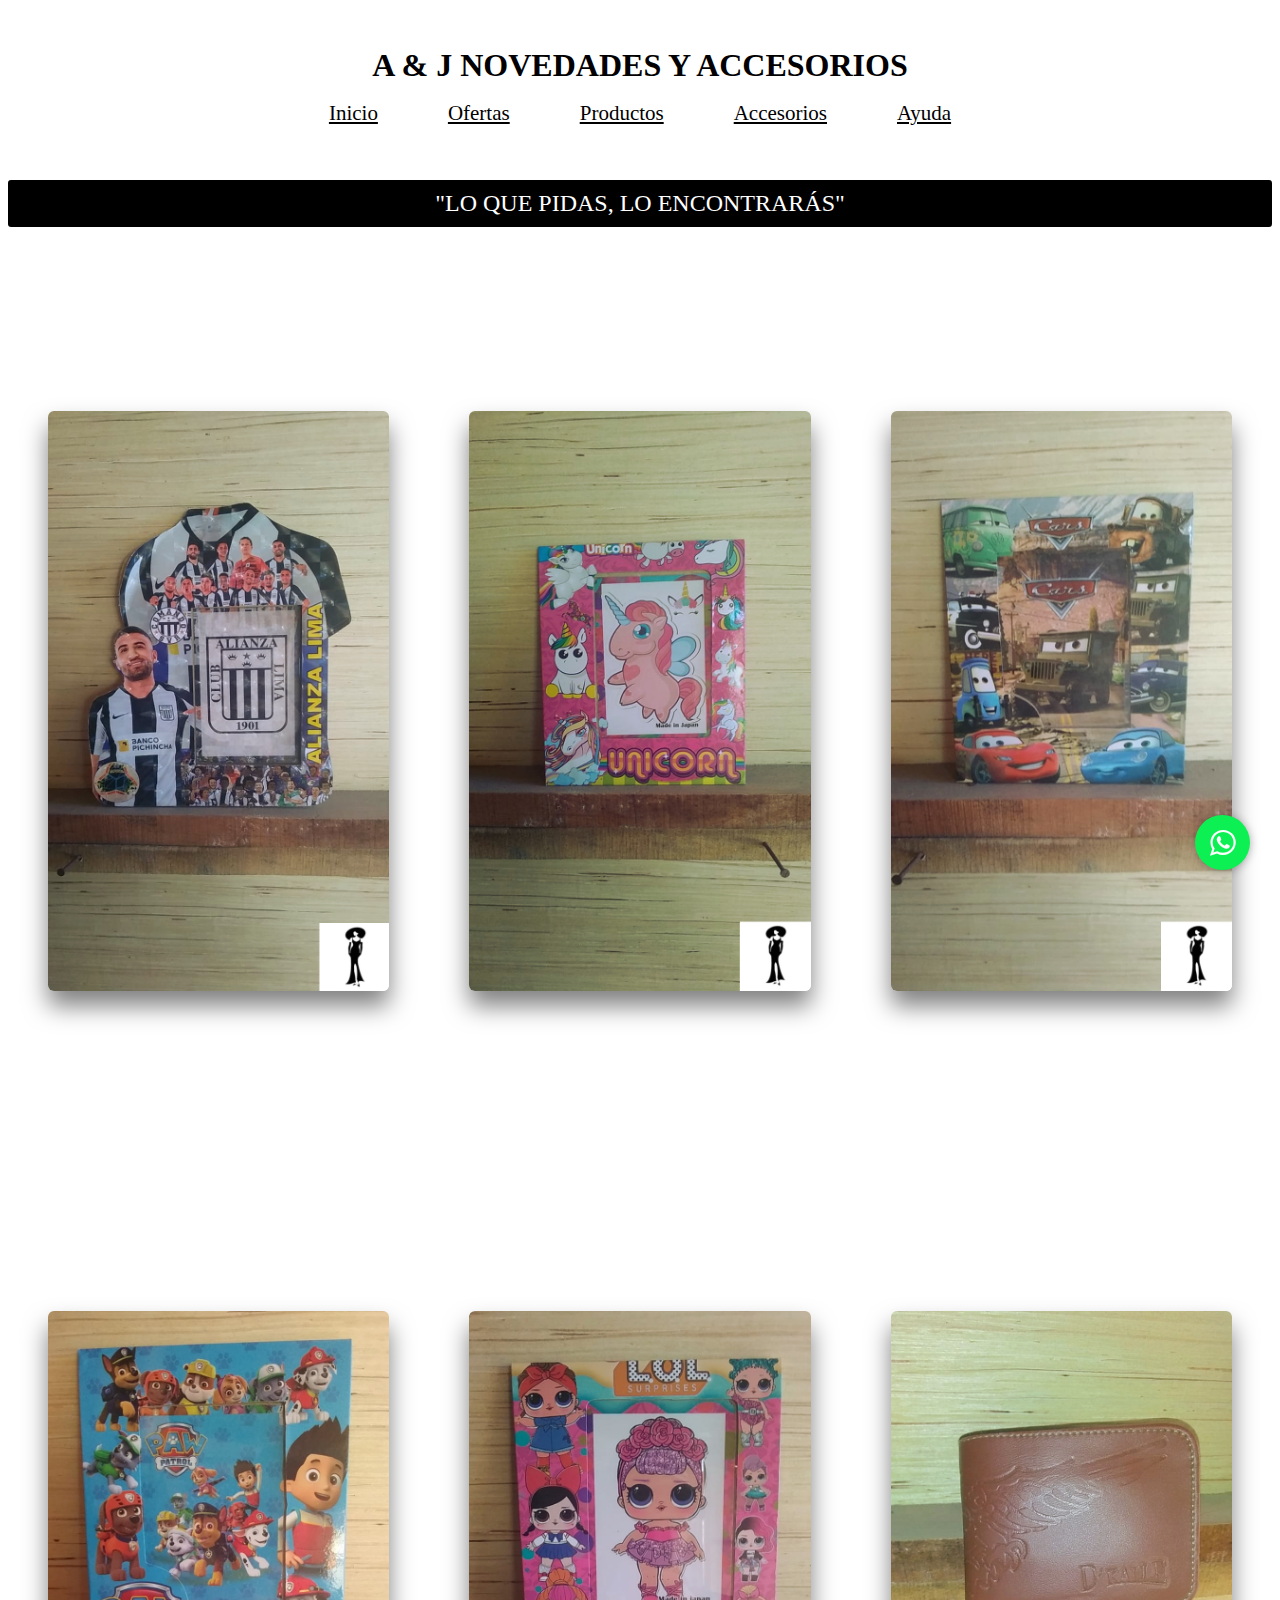
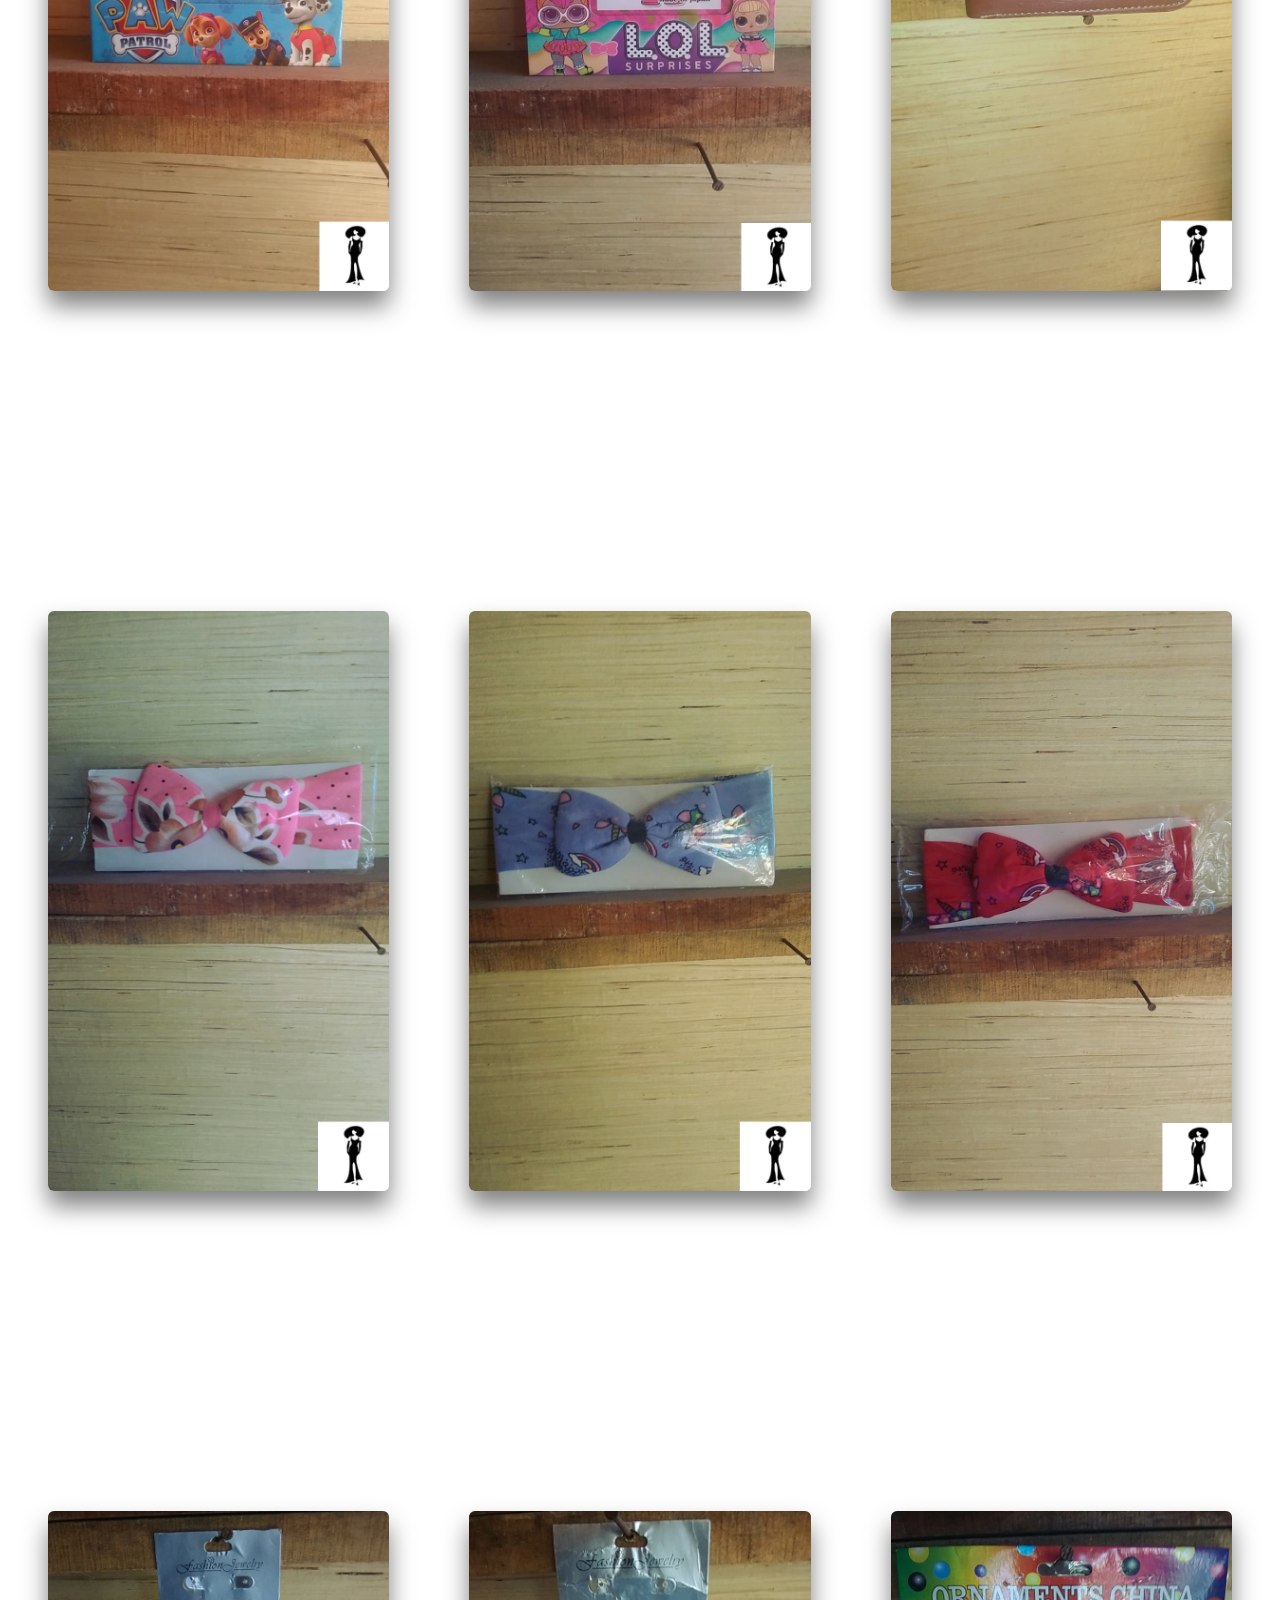
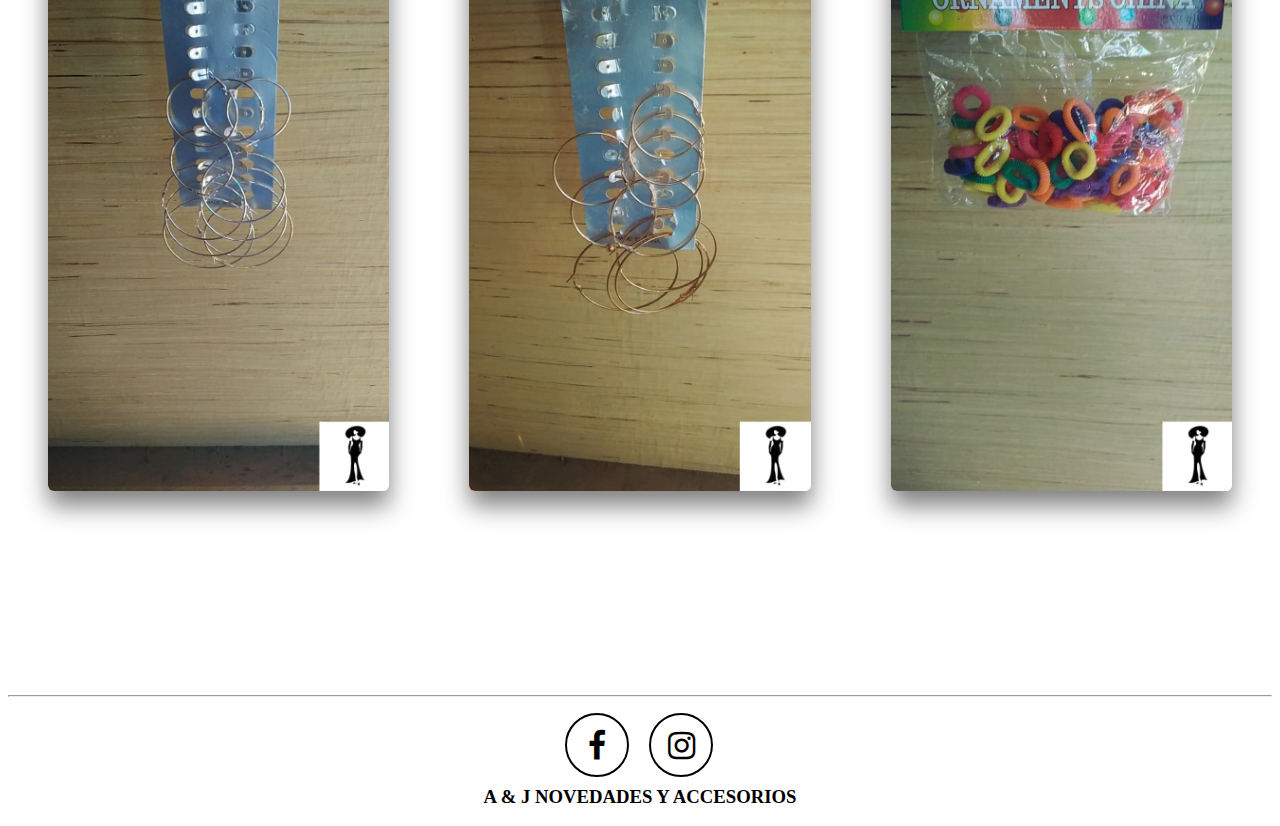
<file: accesorios.html>
<!DOCTYPE html>
<html lang="es">
    <head>
        <title> Sitio Oficial | A & J Novedades y Accesorios</title>
     <meta charset="utf-8">
     <meta name="author" content="Deysi Dominguez">
     <meta name="description" content="Esta es una página de compra y venta de ropa y accesorios">
     <meta name="keywords" content="venta, ropa, accesorios">
     <meta name="language" content="Spanish">
     <link rel="stylesheet" href="accesorios.css">
     <link rel="shortcut icon" href="Imágenes/Logos/Logo_navegador.jpg">
     <link rel="stylesheet" href="fontello.css">
     <link href="https://maxcdn.bootstrapcdn.com/font-awesome/4.7.0/css/font-awesome.min.css" rel="stylesheet" integrity="sha384-wvfXpqpZZVQGK6TAh5PVlGOfQNHSoD2xbE+QkPxCAFlNEevoEH3Sl0sibVcOQVnN" crossorigin="anonymous">
    </head>

<body> 
    <a href="https://api.whatsapp.com/send?phone=983412411" class="btn-wsp" target="_blank">
        <i class="icon-whatsapp"></i>
    </a>
    
    <header><br>
        <h1 class="titulo">A & J NOVEDADES Y ACCESORIOS</h1>
        
        <nav>
            <input type="checkbox" id="check">
            <label for="check" class="checkbtn">
               <i class="fas fa-bars"></i>
            </label>
            <ul>
         <li><a href="index.html">Inicio</a> </li>
         <li><a href="ofertas.html">Ofertas</a> </li>
         <li><a href="productos.html">Productos</a> </li>
         <li><a href="accesorios.html">Accesorios</a> </li>
         <li><a href="ayuda.html">Ayuda</a></li>
            </ul>
        </nav>
    <p class="frase"> "LO QUE PIDAS, LO ENCONTRARÁS"</p>
    </header>

    <div class="contenedor">
        <figure>
            <img src="Imágenes/Accesorios/1-1.jpg" alt="">
            <div class="capa">
                <h3>PORTARETRATOS - ALIANZA LIMA</h3>
                <p class="soles">S/10</p>
            </div>
        </figure>
    
        <figure>
            <img src="Imágenes/Accesorios/1-2.jpg" alt="">
            <div class="capa">
                <h3>PORTARETRATOS - UNICORN</h3>
                <p class="soles">S/7</p>
            </div>
        </figure>
    
        <figure>
            <img src="Imágenes/Accesorios/1-3.jpg" alt="">
            <div class="capa">
                <h3>PORTARETRATOS - CARS</h3>
                <p class="soles">S/7</p>
            </div>
        </figure>
    </div>

    <div class="contenedor">
        <figure>
            <img src="Imágenes/Accesorios/1-4.jpg" alt="">
            <div class="capa">
                <h3>PORTARETRATOS - PAW PATROL</h3>
                <p class="soles">S/7</p>
            </div>
        </figure>
    
        <figure>
            <img src="Imágenes/Accesorios/1-5.jpg" alt="">
            <div class="capa">
                <h3>PORTARETRATOS - LOL</h3>
                <p class="soles">S/7</p>
            </div>
        </figure>
    
        <figure>
            <img src="Imágenes/Accesorios/2-1.jpg" alt="">
            <div class="capa">
                <h3>BILLETERA MARRÓN
                </h3>
                <p class="soles">S/10</p>
            </div>
        </figure>
    </div>

    <div class="contenedor">
        <figure>
            <img src="Imágenes/Accesorios/3-1.jpg" alt="">
            <div class="capa">
                <h3>VINCHA ROSA</h3>
                <p class="soles">S/3</p>
            </div>
        </figure>
    
        <figure>
            <img src="Imágenes/Accesorios/3-2.jpg" alt="">
            <div class="capa">
                <h3>VINCHA AZUL</h3>
                <p class="soles">S/3</p>
            </div>
        </figure>
    
        <figure>
            <img src="Imágenes/Accesorios/3-3.jpg" alt="">
            <div class="capa">
                <h3>VINCHA ROJA</h3>
                <p class="soles">S/3</p>
            </div>
        </figure>
    </div>

    <div class="contenedor">
        <figure>
            <img src="Imágenes/Accesorios/4-1.jpg" alt="">
            <div class="capa">
                <h3>ARETES ARO - PLATEADOS</h3>
                <p class="soles">S/2</p>
            </div>
        </figure>
    
        <figure>
            <img src="Imágenes/Accesorios/4-2.jpg" alt="">
            <div class="capa">
                <h3>ARETES ARO - DORADOS</h3>
                <p class="soles">S/2</p>
            </div>
        </figure>
    
        <figure>
            <img src="Imágenes/Accesorios/5-1.jpg" alt="">
            <div class="capa">
                <h3>MOÑOS - VARIOCOLOR</h3>
                <p class="soles">S/2.50</p>
            </div>
        </figure>
    </div>

<br><br> <hr>

<div class="wrapper">
    <ul>
        <li class="facebook"><a href="https://web.facebook.com/AYJNOVEDADESYACCESORIOS">
            <i class="fa fa-facebook fa-2x" aria-hidden="true"></i></a></li>
        <li class="instagram"><a href="https://www.instagram.com/ayjnovedadesyaccesorios/">
            <i class="fa fa-instagram fa-2x" aria-hidden="true"></i></a></li>
    </ul>
</div>
<br><br><br>
<h3 class="footer"> A & J NOVEDADES Y ACCESORIOS</h3>

    </body>
    </html>
</file>
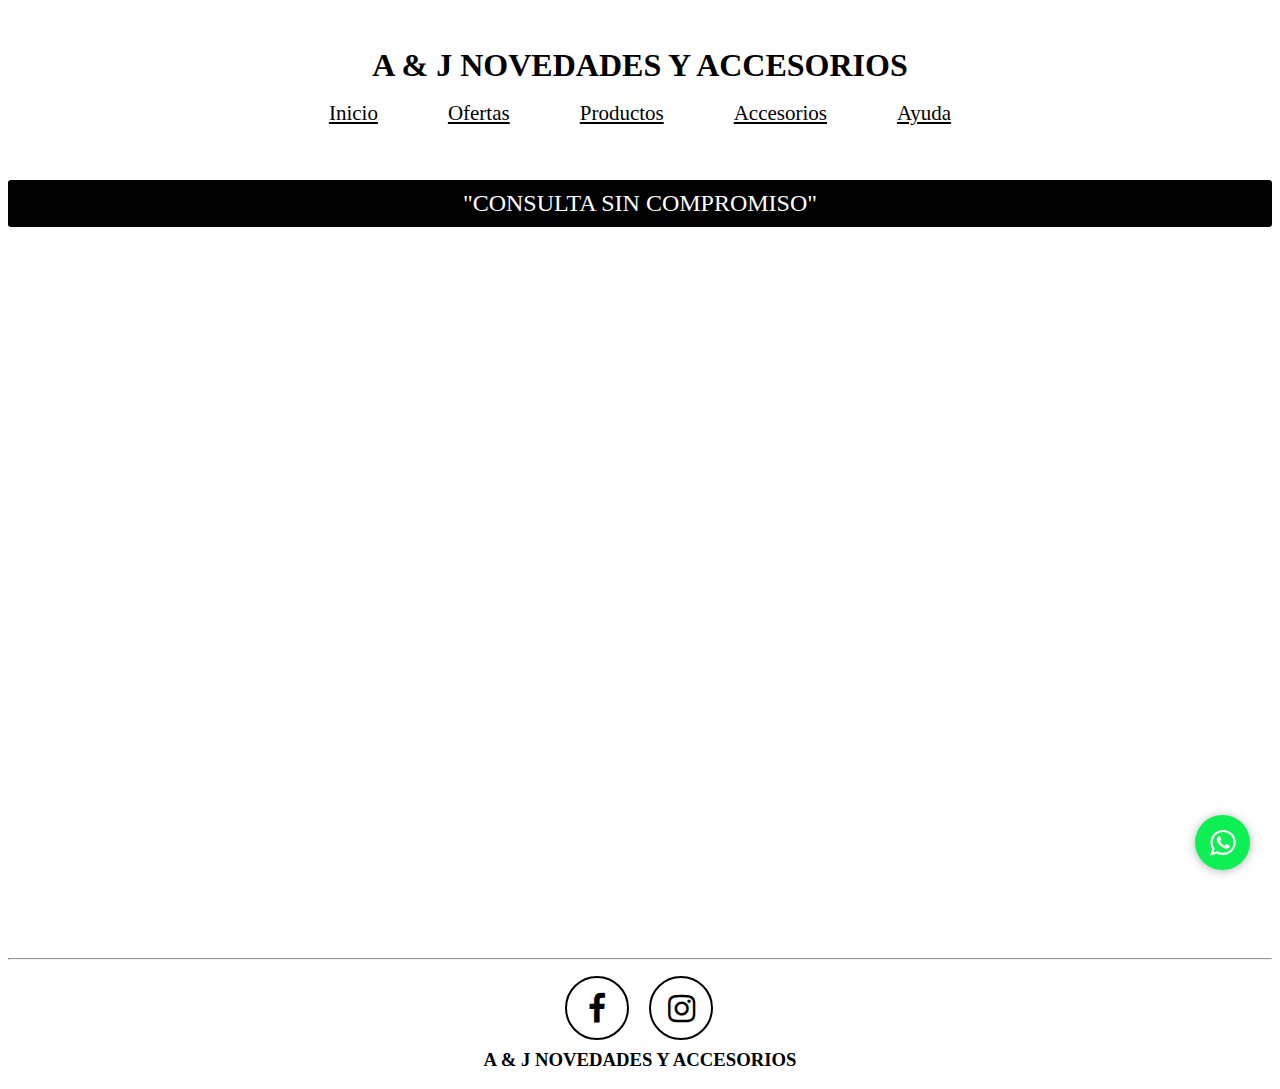
<file: ayuda.html>
<!DOCTYPE html>
<html lang="es">
    <head>
        <title> Sitio Oficial | A & J Novedades y Accesorios</title>
     <meta charset="utf-8">
     <meta name="author" content="Deysi Dominguez">
     <meta name="description" content="Esta es una página de compra y venta de ropa y accesorios">
     <meta name="keywords" content="venta, ropa, accesorios">
     <meta name="language" content="Spanish">
     <link rel="stylesheet" href="ofertas.css">
     <link rel="shortcut icon" href="Imágenes/Logos/Logo_navegador.jpg">
     <link rel="stylesheet" href="fontello.css">
     <link href="https://maxcdn.bootstrapcdn.com/font-awesome/4.7.0/css/font-awesome.min.css" rel="stylesheet" integrity="sha384-wvfXpqpZZVQGK6TAh5PVlGOfQNHSoD2xbE+QkPxCAFlNEevoEH3Sl0sibVcOQVnN" crossorigin="anonymous">
    </head>

<body>
    <a href="https://api.whatsapp.com/send?phone=983412411" class="btn-wsp" target="_blank">
        <i class="icon-whatsapp"></i>
    </a>
     
    <header><br>
        <h1 class="titulo">A & J NOVEDADES Y ACCESORIOS</h1>
        <nav>
            <input type="checkbox" id="check">
            <label for="check" class="checkbtn">
               <i class="fas fa-bars"></i>
            </label>
            <ul>
         <li><a href="index.html">Inicio</a> </li>
         <li><a href="ofertas.html">Ofertas</a> </li>
         <li><a href="productos.html">Productos</a> </li>
         <li><a href="accesorios.html">Accesorios</a> </li>
         <li><a href="ayuda.html">Ayuda</a></li>
            </ul>
        </nav>
    <p class="frase"> "CONSULTA SIN COMPROMISO"</p>
    </header>

<div class="encuesta"><center>
    <iframe src="https://docs.google.com/forms/d/e/1FAIpQLSedB6aiokKKtDvYw8_b1wb7LuTClIvs-sYy8_5y_wTirdXfhA/viewform?embedded=true" width="600" height="659" frameborder="0" marginheight="0" marginwidth="0">Cargando…</iframe></center>
</div>

<br><br> <hr>

<div class="wrapper">
    <ul>
        <li class="facebook"><a href="https://web.facebook.com/AYJNOVEDADESYACCESORIOS"><i class="fa fa-facebook fa-2x" aria-hidden="true"></i></a></li>
        <li class="instagram"><a href="https://www.instagram.com/ayjnovedadesyaccesorios/"><i class="fa fa-instagram fa-2x" aria-hidden="true"></i></a></li>
    </ul>
 </div>
 <br><br><br>
 <h3 class="footer"> A & J NOVEDADES Y ACCESORIOS</h3>

</body>
</html>
</file>
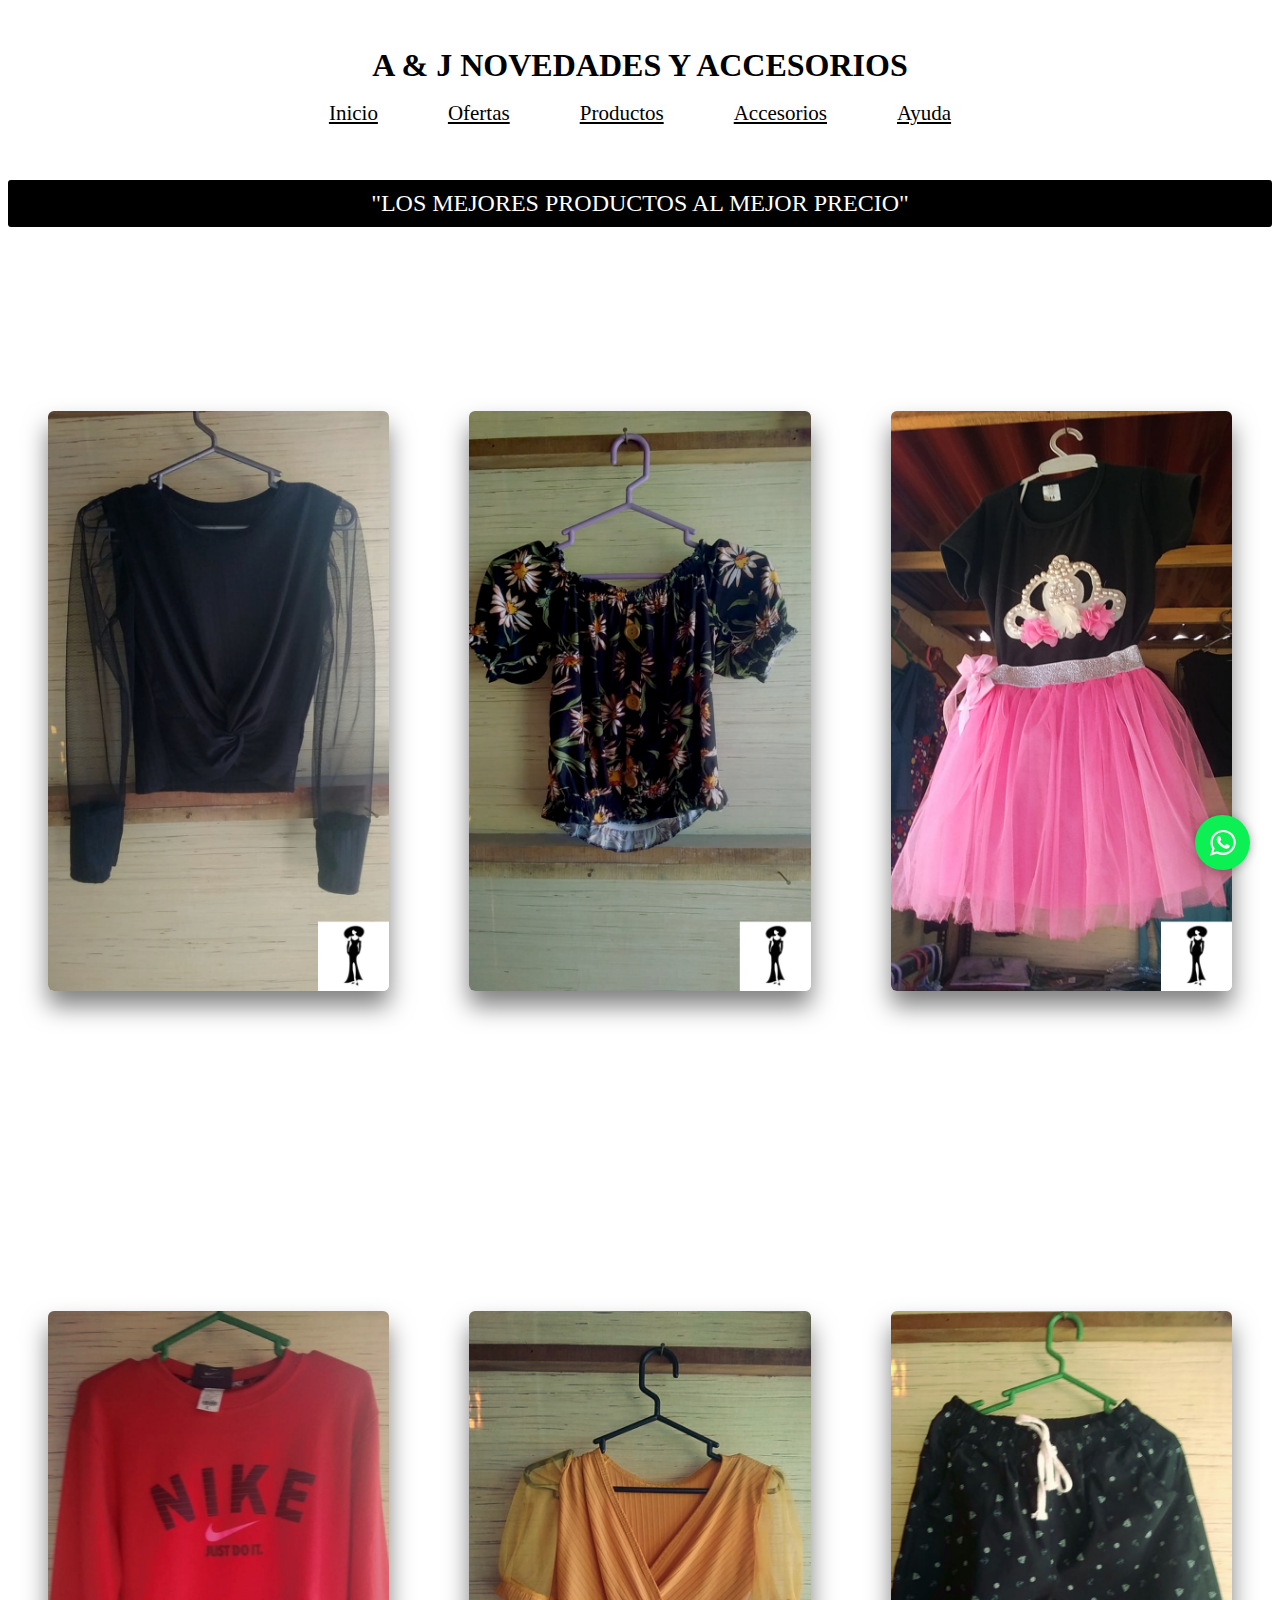
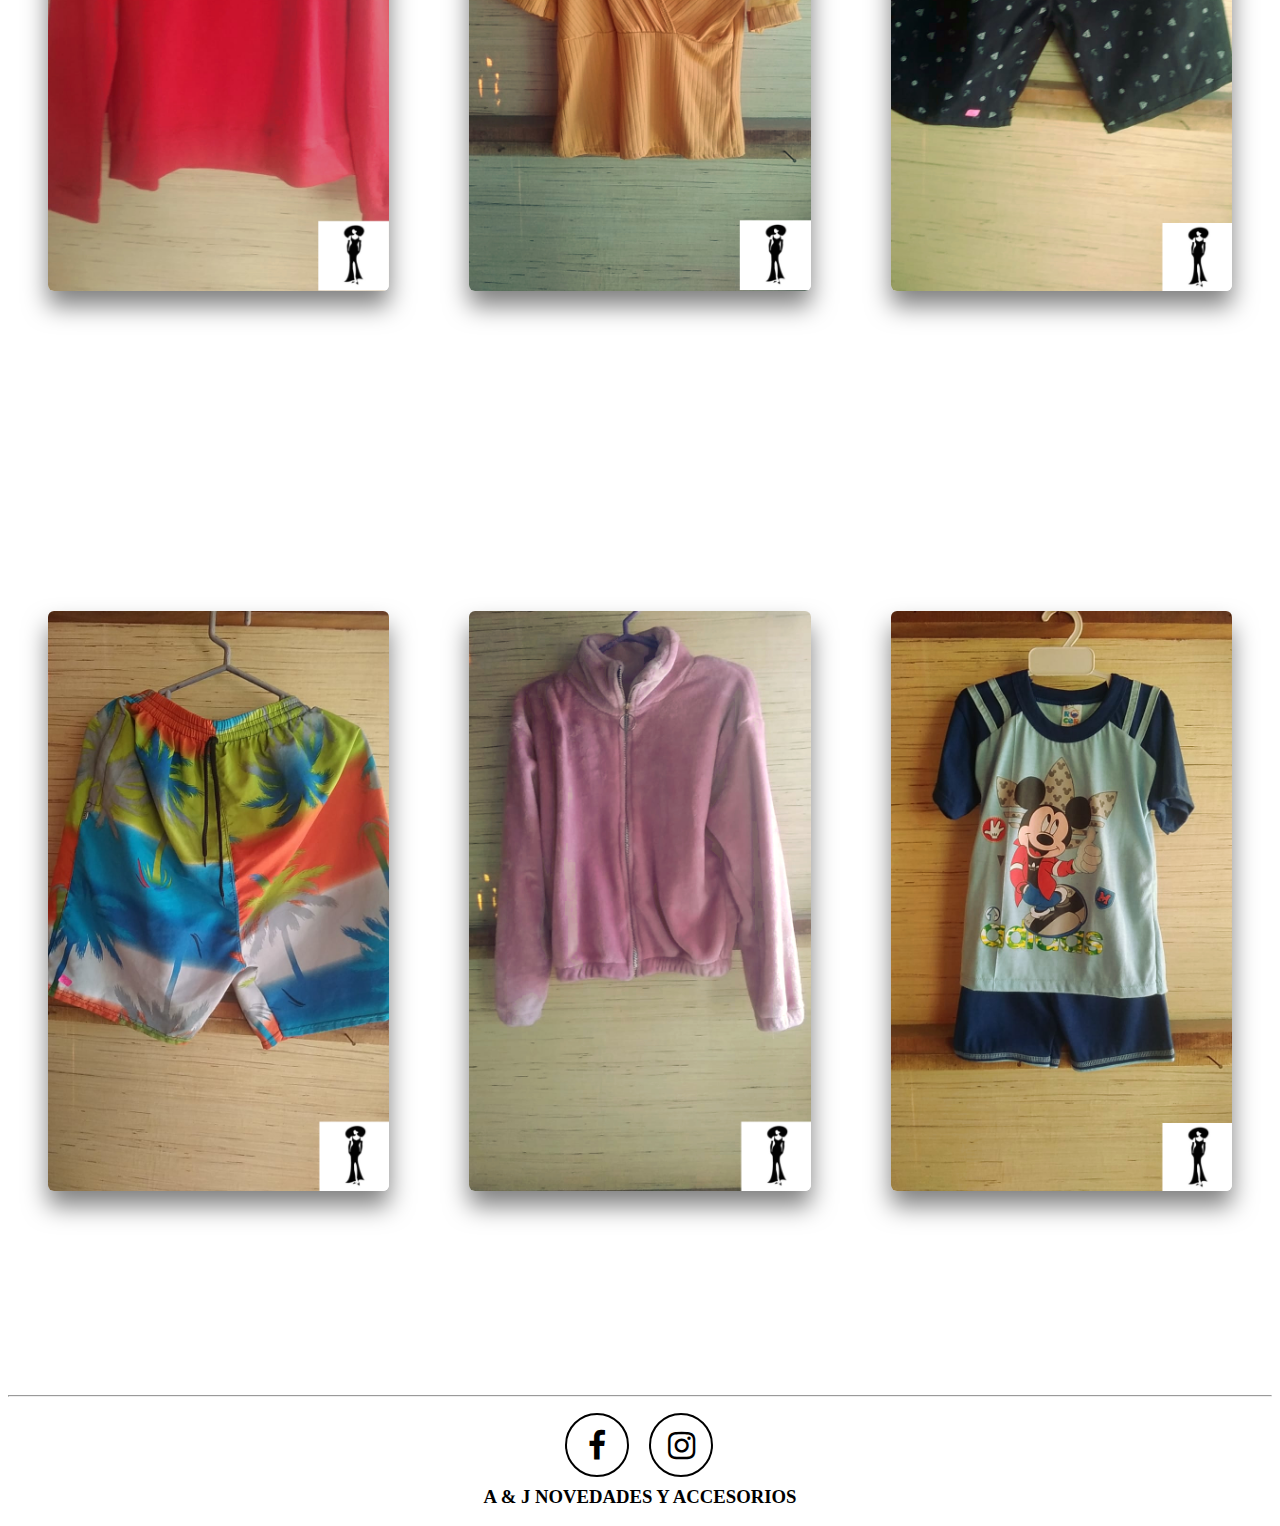
<file: ofertas.html>
<!DOCTYPE html>
<html lang="es">
    <head>
        <title> Sitio Oficial | A & J Novedades y Accesorios</title>
     <meta charset="utf-8">
     <meta name="author" content="Deysi Dominguez">
     <meta name="description" content="Esta es una página de compra y venta de ropa y accesorios">
     <meta name="keywords" content="venta, ropa, accesorios">
     <meta name="language" content="Spanish">
     <link rel="stylesheet" href="ofertas.css">
     <link rel="shortcut icon" href="Imágenes/Logos/Logo_navegador.jpg">
     <link rel="stylesheet" href="fontello.css">
     <link href="https://maxcdn.bootstrapcdn.com/font-awesome/4.7.0/css/font-awesome.min.css" rel="stylesheet" integrity="sha384-wvfXpqpZZVQGK6TAh5PVlGOfQNHSoD2xbE+QkPxCAFlNEevoEH3Sl0sibVcOQVnN" crossorigin="anonymous">
    </head>

<body> 
    <a href="https://api.whatsapp.com/send?phone=983412411" class="btn-wsp" target="_blank">
        <i class="icon-whatsapp"></i>
    </a>
    
    <header><br>
        <h1 class="titulo">A & J NOVEDADES Y ACCESORIOS</h1>
        <nav>
            <input type="checkbox" id="check">
            <label for="check" class="checkbtn">
               <i class="fas fa-bars"></i>
            </label>
            <ul>
         <li><a href="index.html">Inicio</a> </li>
         <li><a href="ofertas.html">Ofertas</a> </li>
         <li><a href="productos.html">Productos</a> </li>
         <li><a href="accesorios.html">Accesorios</a> </li>
         <li><a href="ayuda.html">Ayuda</a></li>
            </ul>
        </nav>
    <p class="frase"> "LOS MEJORES PRODUCTOS AL MEJOR PRECIO"</p>
    </header>

    <div class="contenedor">
        <figure>
            <img src="Imágenes/Ropa/3-1.jpg" alt="">
            <div class="capa">
                <h3>BLUSA NEGRA</h3>
                <p>Talla Estándar</p>
                <p class="soles">S/20</p>
            </div>
        </figure>
    
        <figure>
            <img src="Imágenes/Ropa/6-2.jpg" alt="">
            <div class="capa">
                <h3>BLUSA NEGRA</h3>
                <p>Talla Estándar</p>
                <p class="soles">S/13</p>
            </div>
        </figure>
    
        <figure>
            <img src="Imágenes/Ropa/10-2.jpg" alt="">
            <div class="capa">
                <h3>CONJUNTO BODY NEGRO Y TUTÚ ROSA</h3>
                <p>Talla 14</p>
                <p class="soles">S/45</p>
            </div>
        </figure>
    </div>

    <div class="contenedor">
        <figure>
            <img src="Imágenes/Ropa/1-1.jpg" alt="">
            <div class="capa">
                <h3>CHOMPA ROJA</h3>
                <p>Talla L</p>
                <p class="soles">S/20</p>
            </div>
        </figure>
    
        <figure>
            <img src="Imágenes/Ropa/11-1.jpg" alt="">
            <div class="capa">
                <h3>BLUSA MOSTAZA</h3>
                <p>Talla Estándar</p>
                <p class="soles">S/30</p>
            </div>
        </figure>
    
        <figure>
            <img src="Imágenes/Ropa/30-1.jpg" alt="">
            <div class="capa">
                <h3>SHORT NEGRO</h3>
                <p>Talla L</p>
                <p class="soles">S/35</p>
            </div>
        </figure>
    </div>

    <div class="contenedor">
        <figure>
            <img src="Imágenes/Ropa/31-2.jpg" alt="">
            <div class="capa">
                <h3>SHORT PLAYERO</h3>
                <p>Talla M</p>
                <p class="soles">S/20</p>
            </div>
        </figure>
    
        <figure>
            <img src="Imágenes/Ropa/15-1.jpg" alt="">
            <div class="capa">
                <h3>CASACA ROSA</h3>
                <p>Talla Estándar</p>
                <p class="soles">S/13</p>
            </div>
        </figure>
    
        <figure>
            <img src="Imágenes/Ropa/35-1.jpg" alt="">
            <div class="capa">
                <h3>CONJUNTO POLO Y SHORT MICKEY</h3>
                <p>Talla 6</p>
                <p class="soles">S/20</p>
            </div>
        </figure>
    </div>

<br><br> <hr>

<div class="wrapper">
    <ul>
        <li class="facebook"><a href="https://web.facebook.com/AYJNOVEDADESYACCESORIOS"><i class="fa fa-facebook fa-2x" aria-hidden="true"></i></a></li>
        <li class="instagram"><a href="https://www.instagram.com/ayjnovedadesyaccesorios/"><i class="fa fa-instagram fa-2x" aria-hidden="true"></i></a></li>
    </ul>
 </div>
 <br><br><br>
 <h3 class="footer"> A & J NOVEDADES Y ACCESORIOS</h3>

    </body>
    </html>
</file>
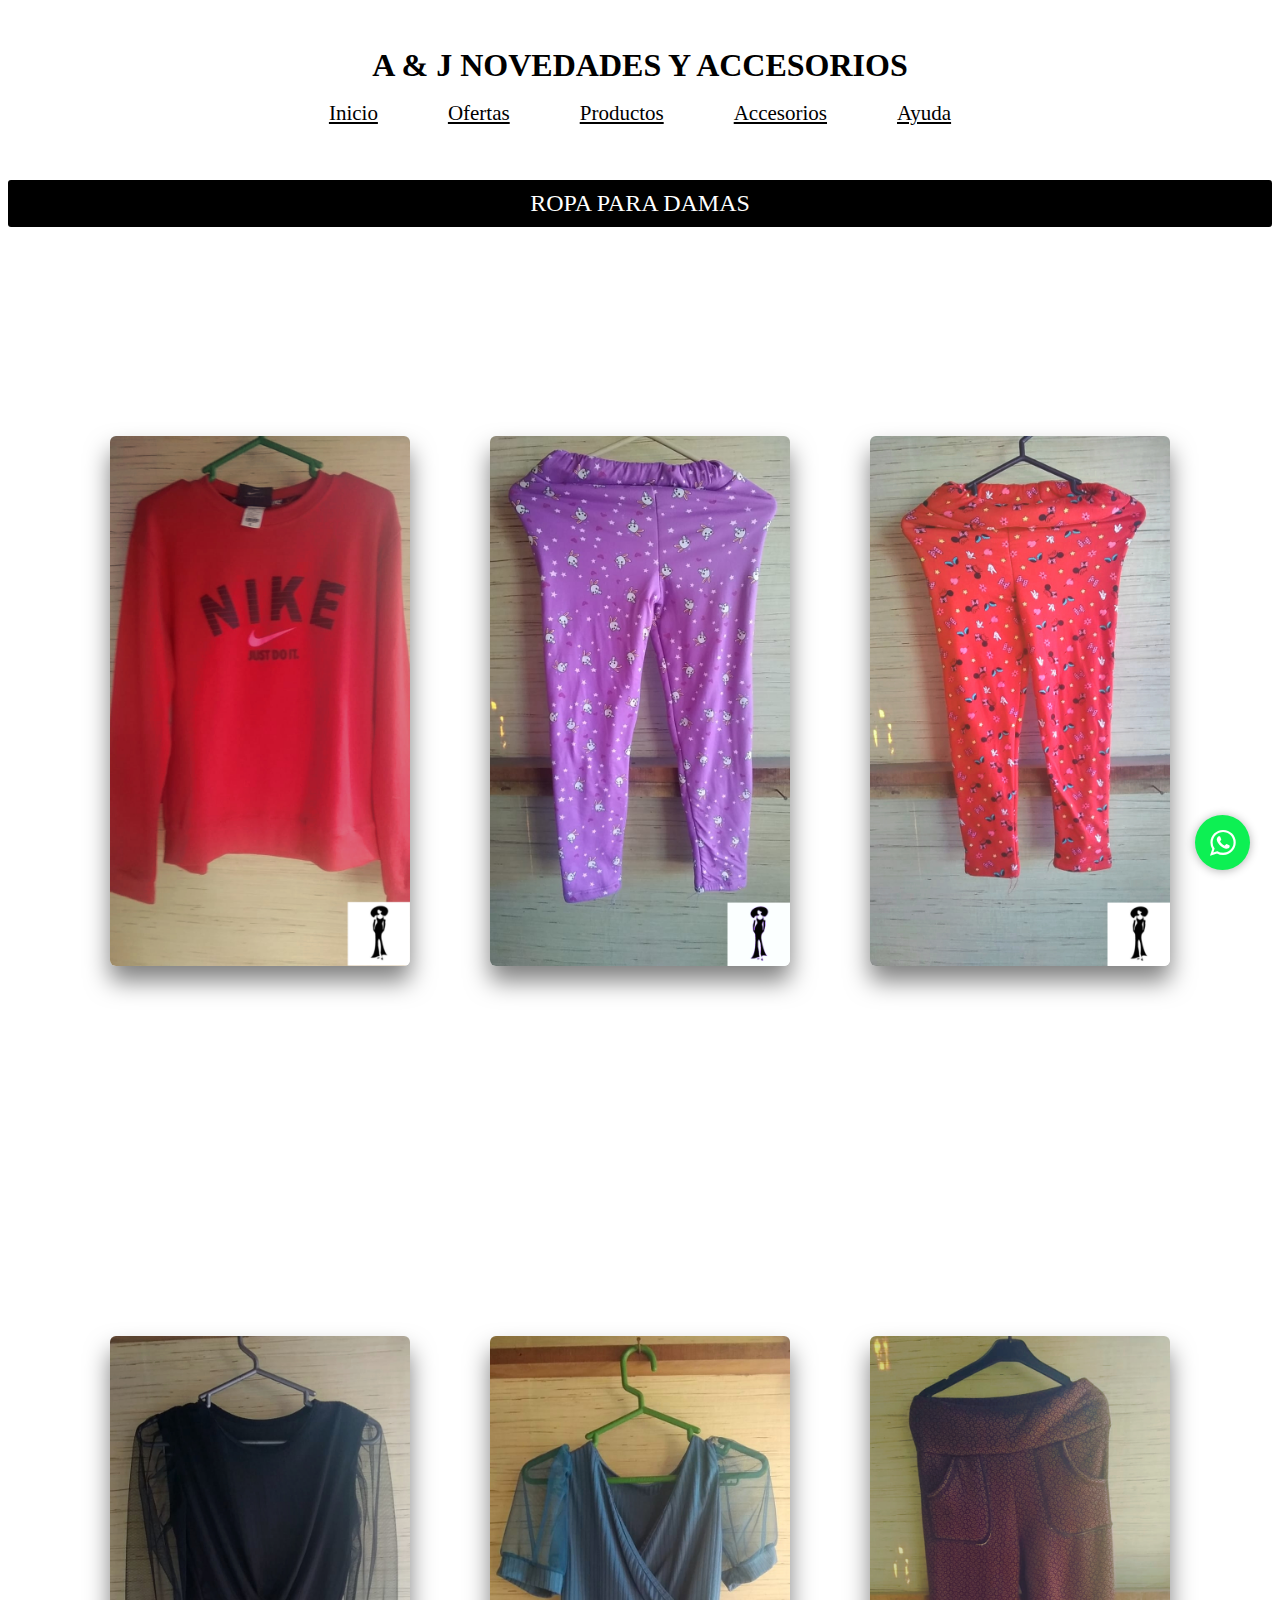
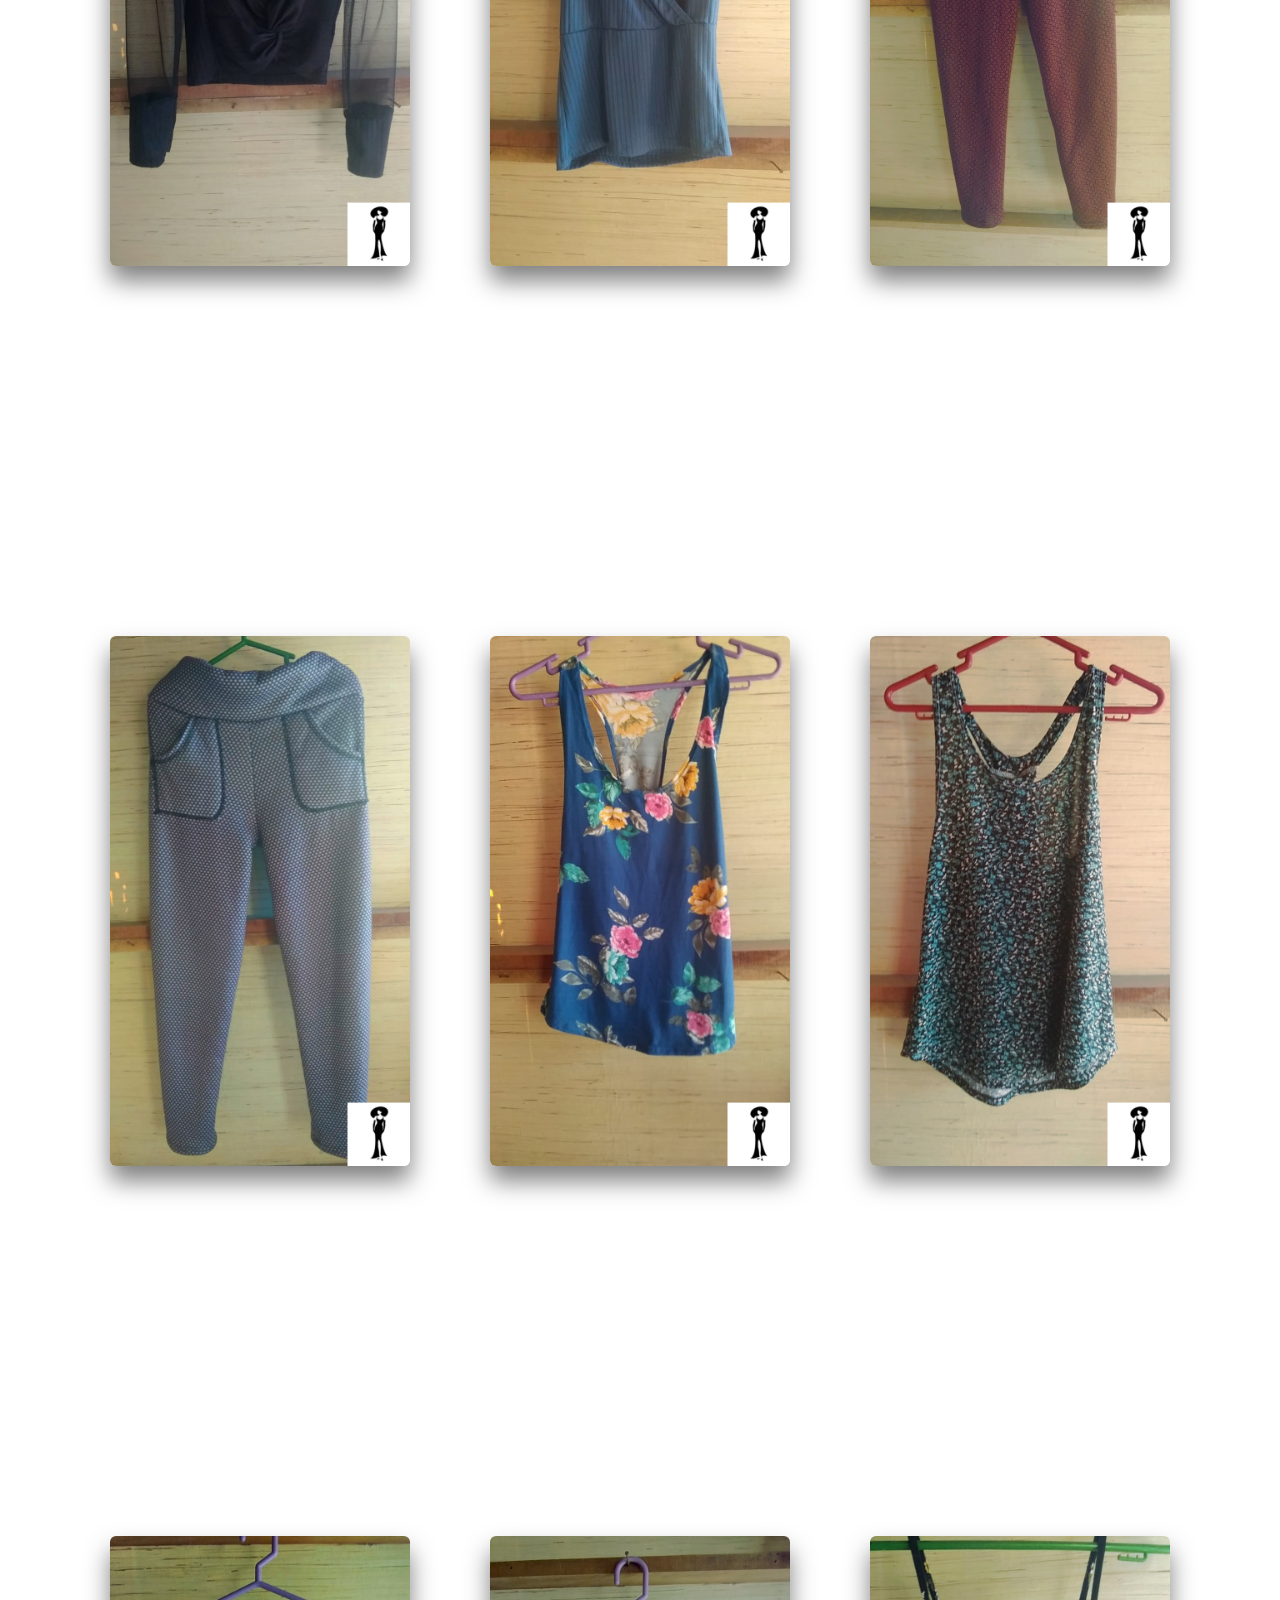
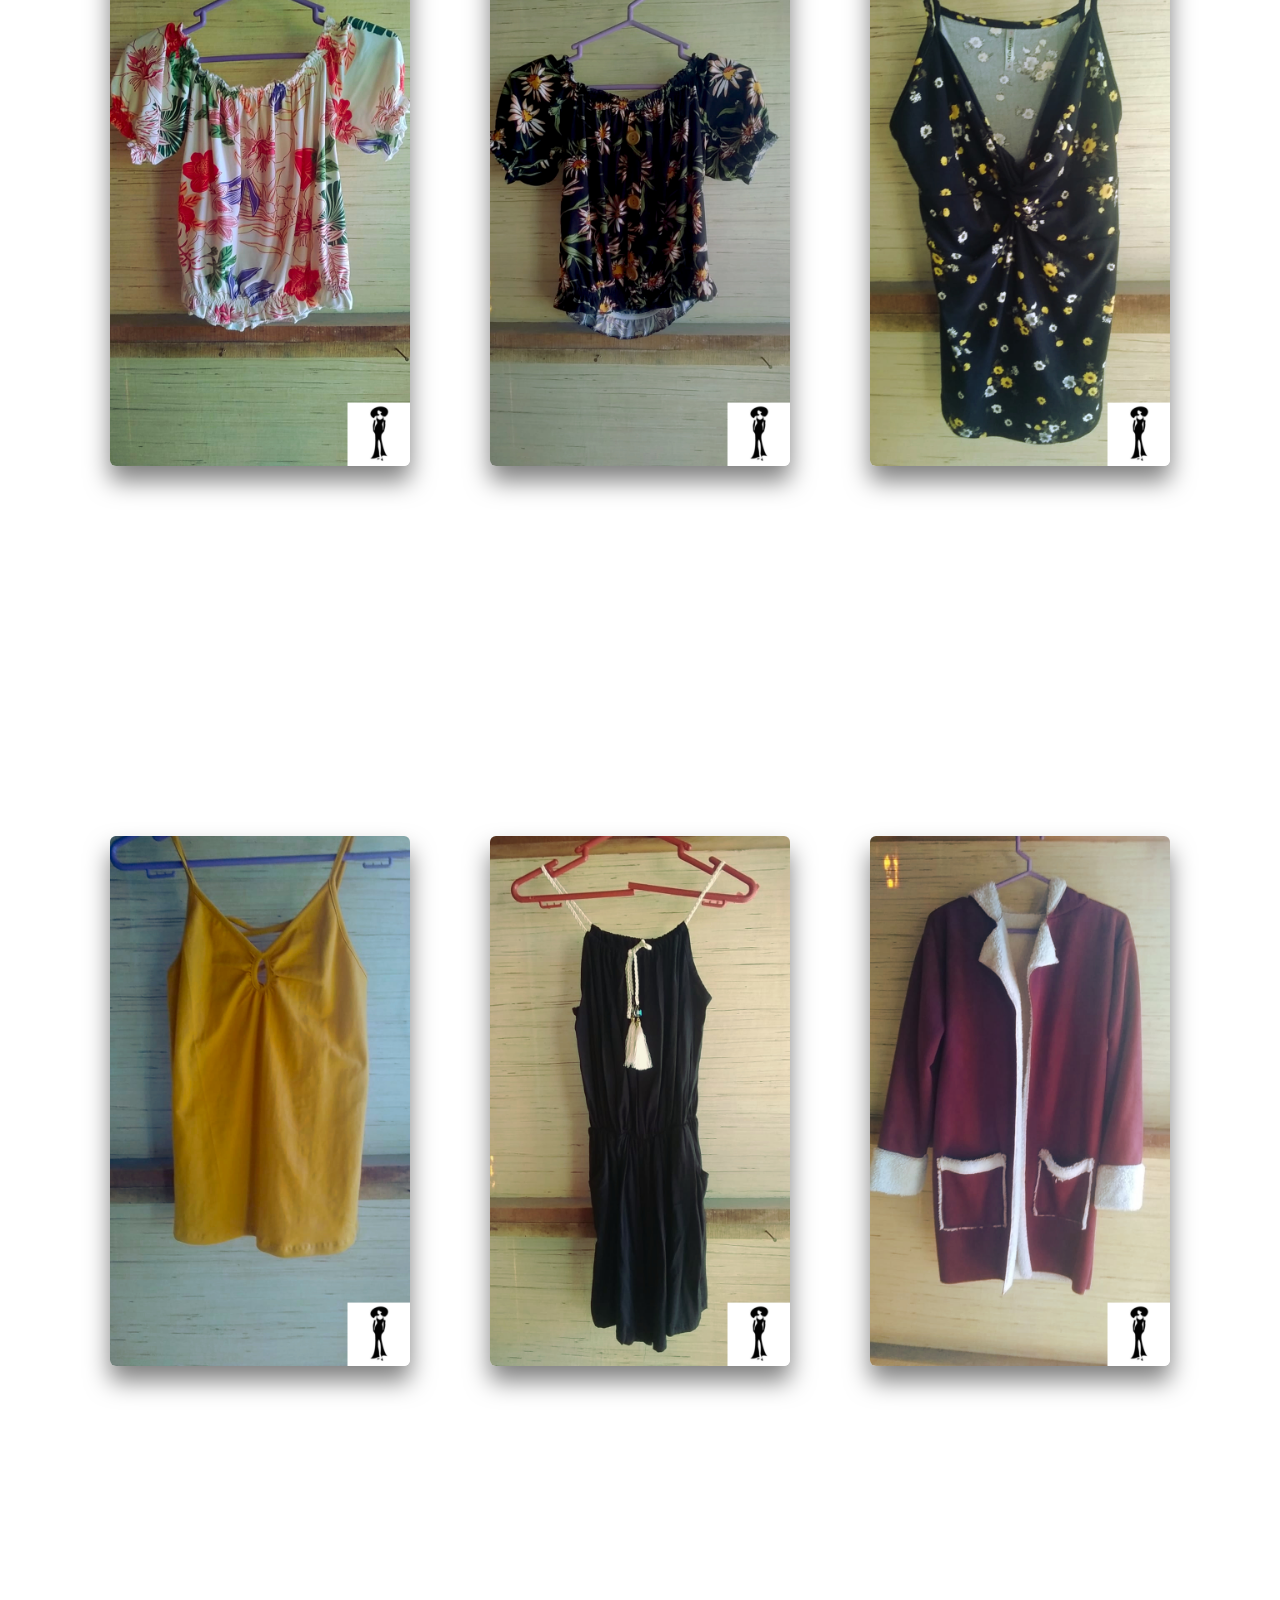
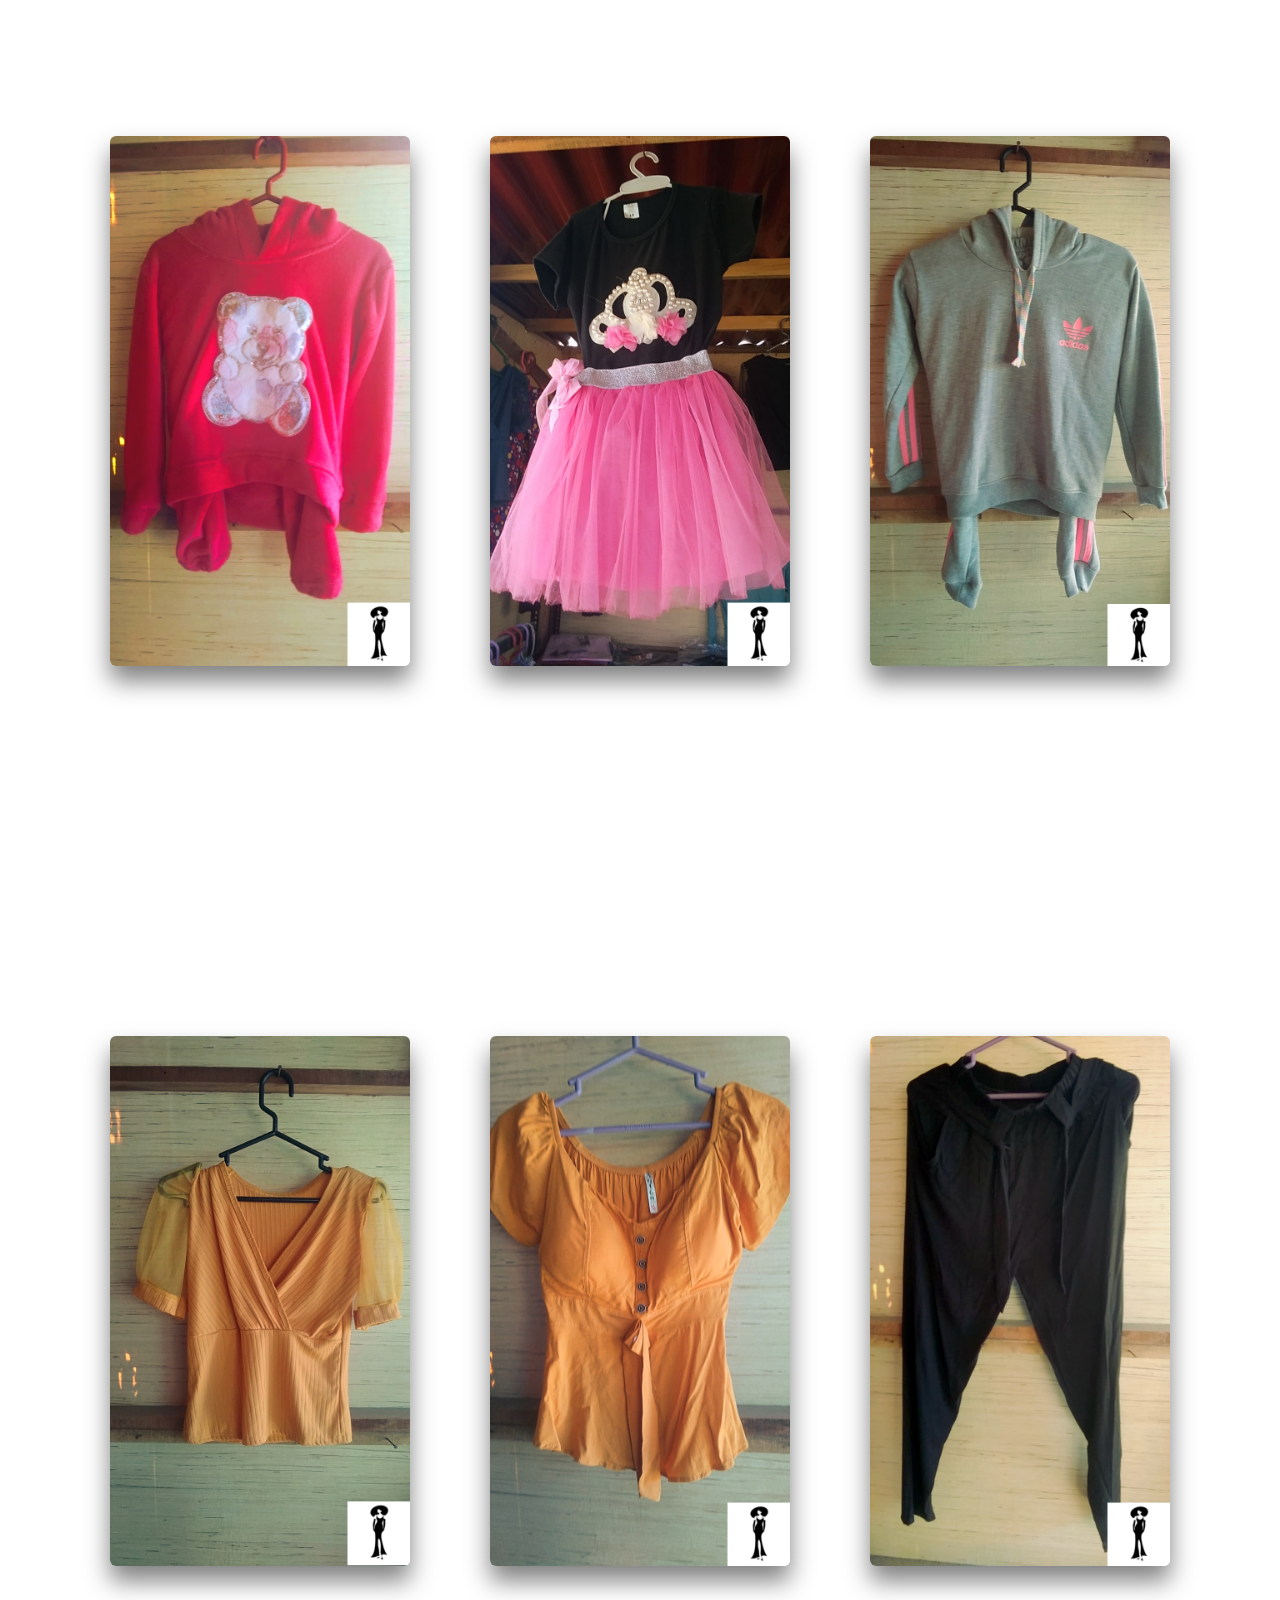
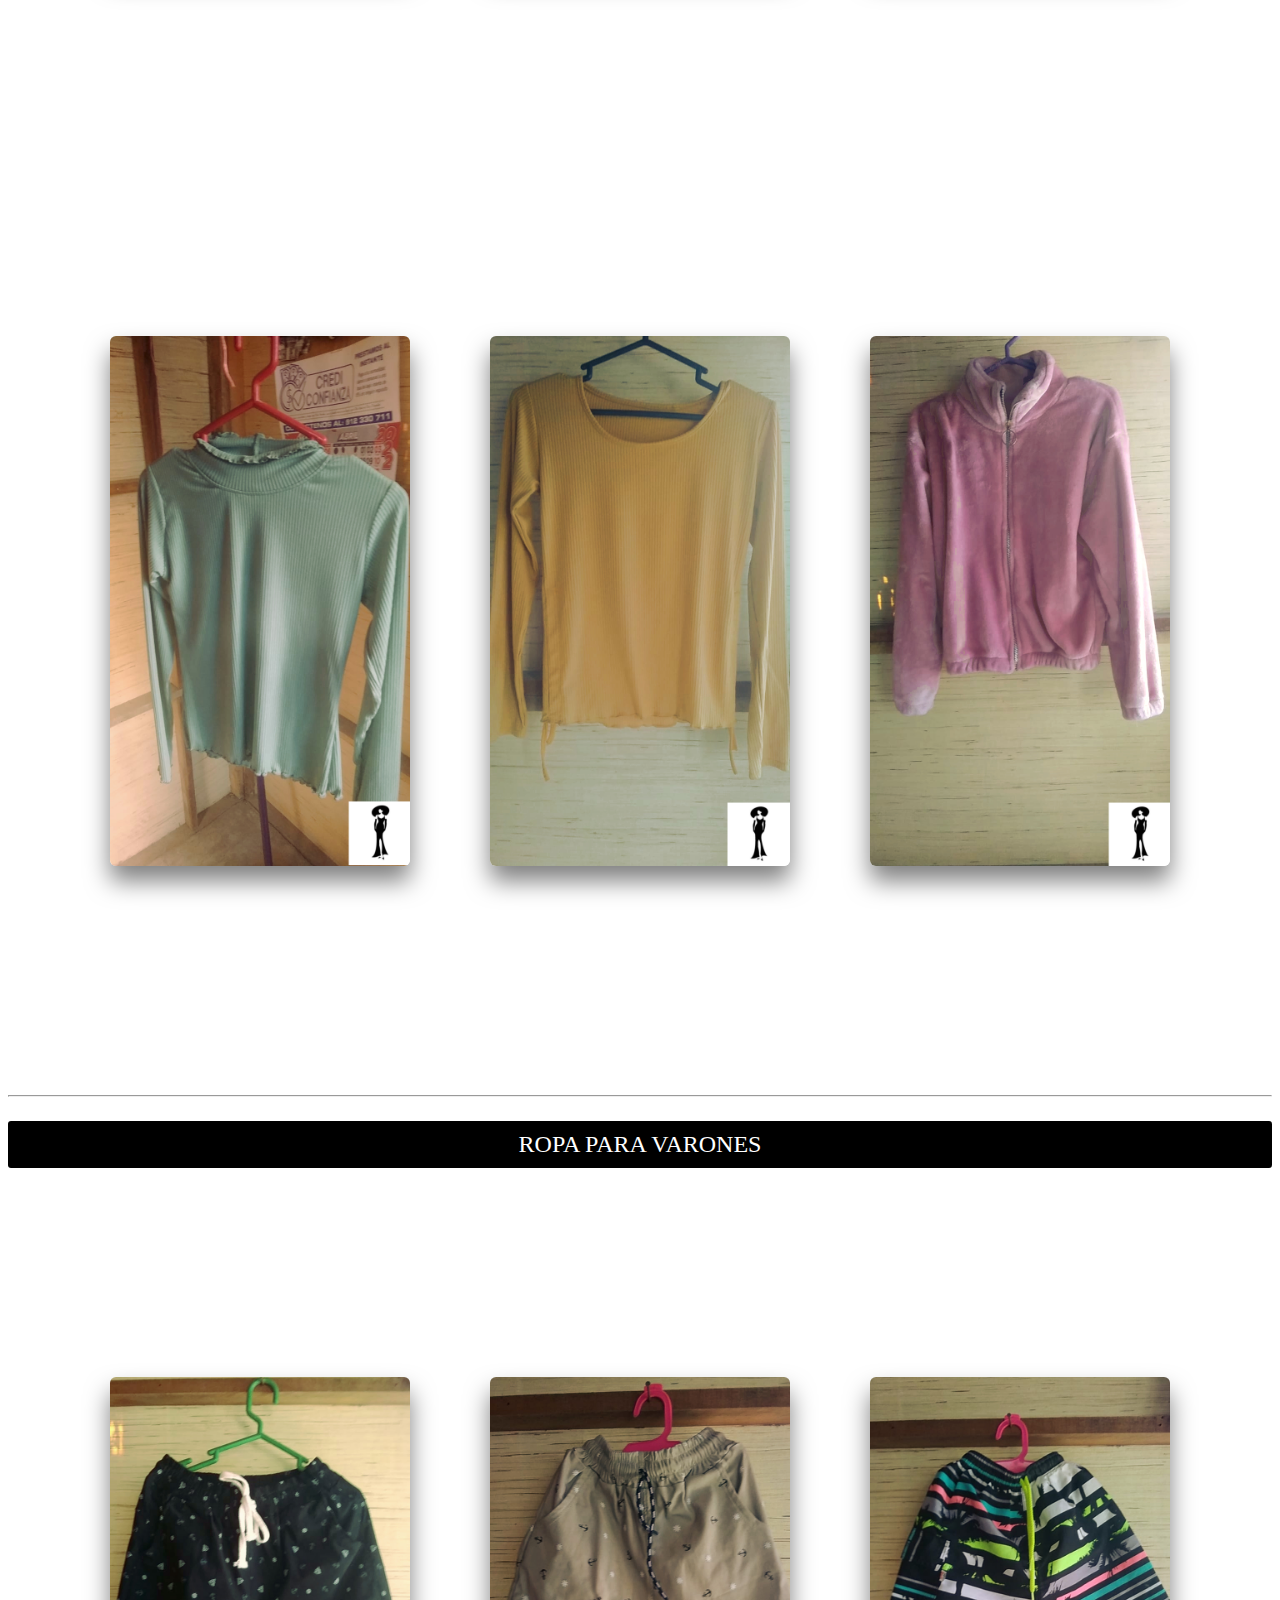
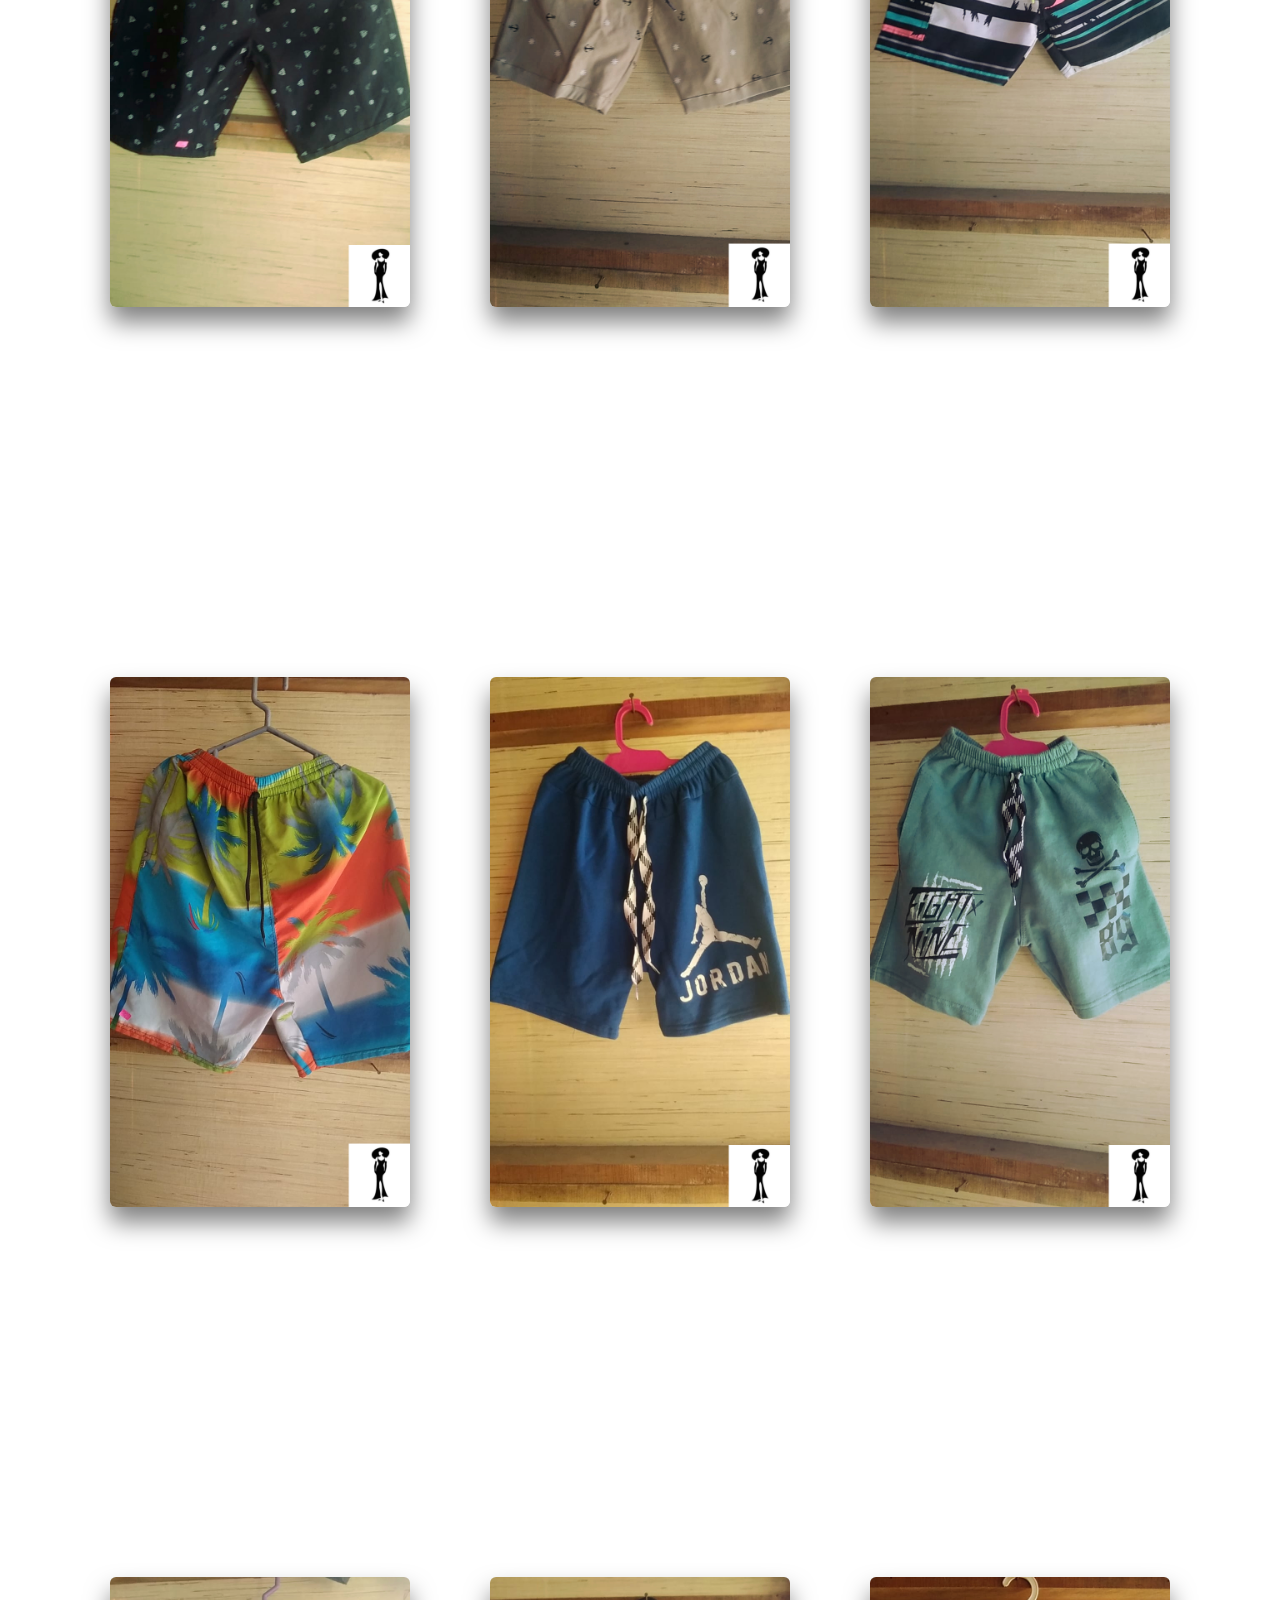
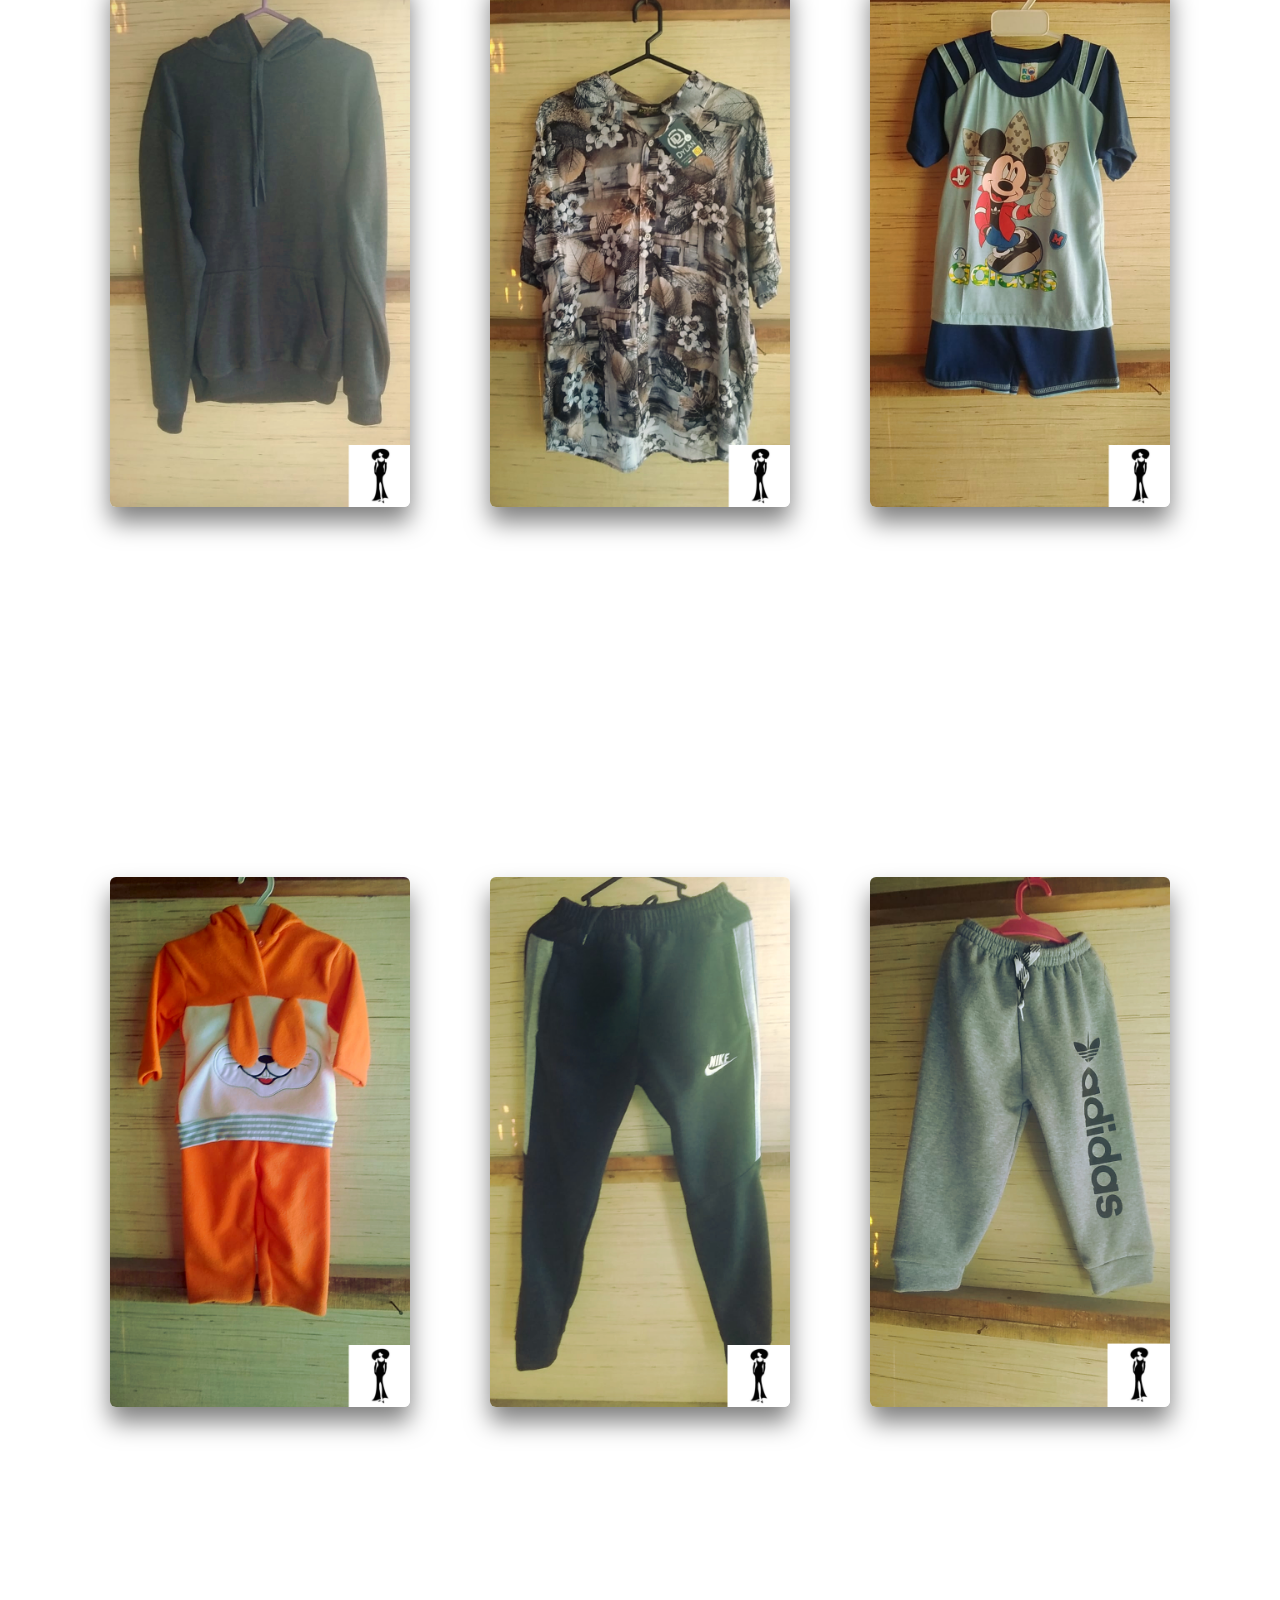
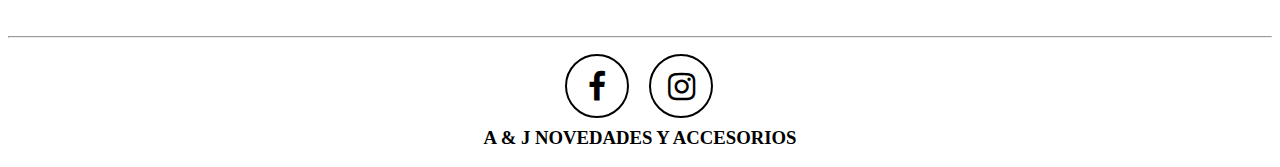
<file: productos.html>
<!DOCTYPE html>
<html lang="es">
    <head>
        <title> Sitio Oficial | A & J Novedades y Accesorios</title>
     <meta charset="utf-8">
     <meta name="author" content="Deysi Dominguez">
     <meta name="description" content="Esta es una página de compra y venta de ropa y accesorios">
     <meta name="keywords" content="venta, ropa, accesorios">
     <meta name="language" content="Spanish">
     <link rel="stylesheet" href="productos.css">
     <link rel="shortcut icon" href="Imágenes/Logos/Logo_navegador.jpg">
     <link rel="stylesheet" href="fontello.css">
     <link href="https://maxcdn.bootstrapcdn.com/font-awesome/4.7.0/css/font-awesome.min.css" rel="stylesheet" integrity="sha384-wvfXpqpZZVQGK6TAh5PVlGOfQNHSoD2xbE+QkPxCAFlNEevoEH3Sl0sibVcOQVnN" crossorigin="anonymous">
    </head>

<body> 
    <a href="https://api.whatsapp.com/send?phone=983412411" class="btn-wsp" target="_blank">
        <i class="icon-whatsapp"></i>
    </a>
    
    <header><br>
        <h1 class="titulo">A & J NOVEDADES Y ACCESORIOS</h1>
        <nav>
            <input type="checkbox" id="check">
            <label for="check" class="checkbtn">
               <i class="fas fa-bars"></i>
            </label>
            <ul>
         <li><a href="index.html">Inicio</a> </li>
         <li><a href="ofertas.html">Ofertas</a> </li>
         <li><a href="productos.html">Productos</a> </li>
         <li><a href="accesorios.html">Accesorios</a> </li>
         <li><a href="ayuda.html">Ayuda</a></li>
            </ul>
        </nav>
    <p class="frase">ROPA PARA DAMAS</p>
    </header>

    <div class="contenedor">
        <figure>
            <img src="Imágenes/Ropa/1-1.jpg" alt="">
            <div class="capa">
                <h3>CHOMPA ROJA</h3>
                <p>Talla L</p>
                <p class="soles">S/20</p>
            </div>
        </figure>
    
        <figure>
            <img src="Imágenes/Ropa/2-1.jpg" alt="">
            <div class="capa">
                <h3>BUZO LILA</h3>
                <p>Talla 12</p>
                <p class="soles">S/15</p>
            </div>
        </figure>
    
        <figure>
            <img src="Imágenes/Ropa/2-2.jpg" alt="">
            <div class="capa">
                <h3>BUZO ROJO</h3>
                <p>Talla 10</p>
                <p class="soles">S/15</p>
            </div>
        </figure>
    </div>

    <div class="contenedor">
        <figure>
            <img src="Imágenes/Ropa/3-1.jpg" alt="">
            <div class="capa">
                <h3>BLUSA NEGRA</h3>
                <p>Talla Estándar</p>
                <p class="soles">S/20</p>
            </div>
        </figure>
    
        <figure>
            <img src="Imágenes/Ropa/3-2.jpg" alt="">
            <div class="capa">
                <h3>BLUSA AZUL</h3>
                <p>Talla Estándar</p>
                <p class="soles">S/20</p>
            </div>
        </figure>
    
        <figure>
            <img src="Imágenes/Ropa/4-1.jpg" alt="">
            <div class="capa">
                <h3>BUZO GUINDA</h3>
                <p>Talla L</p>
                <p class="soles">S/20</p>
            </div>
        </figure>
    </div>

    <div class="contenedor">
        <figure>
            <img src="Imágenes/Ropa/4-2.jpg" alt="">
            <div class="capa">
                <h3>BUZO BLANCO</h3>
                <p>Talla L</p>
                <p class="soles">S/20</p>
            </div>
        </figure>
    
        <figure>
            <img src="Imágenes/Ropa/5-1.jpg" alt="">
            <div class="capa">
                <h3>BIVIDÍ AZUL</h3>
                <p>Talla Estándar</p>
                <p class="soles">S/13</p>
            </div>
        </figure>
    
        <figure>
            <img src="Imágenes/Ropa/5-2.jpg" alt="">
            <div class="capa">
                <h3>BIVIDÍ NEGRO</h3>
                <p>Talla Estándar</p>
                <p class="soles">S/13</p>
            </div>
        </figure>
    </div>

    <div class="contenedor">
        <figure>
            <img src="Imágenes/Ropa/6-1.jpg" alt="">
            <div class="capa">
                <h3>BLUSA BLANCA</h3>
                <p>Talla Estándar</p>
                <p class="soles">S/13</p>
            </div>
        </figure>
    
        <figure>
            <img src="Imágenes/Ropa/6-2.jpg" alt="">
            <div class="capa">
                <h3>BLUSA NEGRA</h3>
                <p>Talla Estándar</p>
                <p class="soles">S/13</p>
            </div>
        </figure>
    
        <figure>
            <img src="Imágenes/Ropa/7-1.jpg" alt="">
            <div class="capa">
                <h3>BIVIDÍ NEGRO</h3>
                <p>Talla Estándar</p>
                <p class="soles">S/20</p>
            </div>
        </figure>
    </div>

    <div class="contenedor">
        <figure>
            <img src="Imágenes/Ropa/7-2.jpg" alt="">
            <div class="capa">
                <h3>BIVIDÍ MOSTAZA</h3>
                <p>Talla Estándar</p>
                <p class="soles">S/20</p>
            </div>
        </figure>
    
        <figure>
            <img src="Imágenes/Ropa/8-1.jpg" alt="">
            <div class="capa">
                <h3>ENTERIZO NEGRO</h3>
                <p>Talla Estándar</p>
                <p class="soles">S/35</p>
            </div>
        </figure>
    
        <figure>
            <img src="Imágenes/Ropa/9-1.jpg" alt="">
            <div class="capa">
                <h3>SACO GUINDA</h3>
                <p>Talla Estándar</p>
                <p class="soles">S/50</p>
            </div>
        </figure>
    </div>

    <div class="contenedor">
        <figure>
            <img src="Imágenes/Ropa/10-1.jpg" alt="">
            <div class="capa">
                <h3>CONJUNTO POLERA Y BUZO ROSA</h3>
                <p>Talla 12</p>
                <p class="soles">S/48</p>
            </div>
        </figure>
    
        <figure>
            <img src="Imágenes/Ropa/10-2.jpg" alt="">
            <div class="capa">
                <h3>CONJUNTO BODY NEGRO Y TUTÚ ROSA</h3>
                <p>Talla 14</p>
                <p class="soles">S/45</p>
            </div>
        </figure>
    
        <figure>
            <img src="Imágenes/Ropa/10-3.jpg" alt="">
            <div class="capa">
                <h3>CONJUNTO POLERA Y BUZO GRIS</h3>
                <p>Talla 12</p>
                <p class="soles">S/50</p>
            </div>
        </figure>
    </div>

    <div class="contenedor">
        <figure>
            <img src="Imágenes/Ropa/11-1.jpg" alt="">
            <div class="capa">
                <h3>BLUSA MOSTAZA</h3>
                <p>Talla Estándar</p>
                <p class="soles">S/30</p>
            </div>
        </figure>
    
        <figure>
            <img src="Imágenes/Ropa/12-1.jpg" alt="">
            <div class="capa">
                <h3>BLUSA MOSTAZA</h3>
                <p>Talla Estándar</p>
                <p class="soles">S/20</p>
            </div>
        </figure>
    
        <figure>
            <img src="Imágenes/Ropa/13-1.jpg" alt="">
            <div class="capa">
                <h3>BUZO NEGRO</h3>
                <p>Talla M</p>
                <p class="soles">S/25</p>
            </div>
        </figure>
    </div>

    <div class="contenedor">
        <figure>
            <img src="Imágenes/Ropa/14-1.jpg" alt="">
            <div class="capa">
                <h3>CAFARENA TURQUESA</h3>
                <p>Talla Small</p>
                <p class="soles">S/18</p>
            </div>
        </figure>
    
        <figure>
            <img src="Imágenes/Ropa/14-2.jpg" alt="">
            <div class="capa">
                <h3>MANGA LARGA MOSTAZA</h3>
                <p>Talla Estándar</p>
                <p class="soles">S/20</p>
            </div>
        </figure>
    
        <figure>
            <img src="Imágenes/Ropa/15-1.jpg" alt="">
            <div class="capa">
                <h3>CASACA ROSA</h3>
                <p>Talla Estándar</p>
                <p class="soles">S/13</p>
            </div>
        </figure>
    </div>

<br><br><hr>
    <p class="frase">ROPA PARA VARONES</p>

    <div class="contenedor">
        <figure>
            <img src="Imágenes/Ropa/30-1.jpg" alt="">
            <div class="capa">
                <h3>SHORT NEGRO</h3>
                <p>Talla L</p>
                <p class="soles">S/35</p>
            </div>
        </figure>
    
        <figure>
            <img src="Imágenes/Ropa/30-2.jpg" alt="">
            <div class="capa">
                <h3>SHORT GRIS</h3>
                <p>Talla 6</p>
                <p class="soles">S/20</p>
            </div>
        </figure>
    
        <figure>
            <img src="Imágenes/Ropa/31-1.jpg" alt="">
            <div class="capa">
                <h3>SHORT PLAYERO</h3>
                <p>Talla 6</p>
                <p class="soles">S/10</p>
            </div>
        </figure>
    </div>

    <div class="contenedor">
        <figure>
            <img src="Imágenes/Ropa/31-2.jpg" alt="">
            <div class="capa">
                <h3>SHORT PLAYERO</h3>
                <p>Talla M</p>
                <p class="soles">S/20</p>
            </div>
        </figure>
    
        <figure>
            <img src="Imágenes/Ropa/32-1.jpg" alt="">
            <div class="capa">
                <h3>SHORT AZUL</h3>
                <p>Talla 10</p>
                <p class="soles">S/15</p>
            </div>
        </figure>
    
        <figure>
            <img src="Imágenes/Ropa/32-2.jpg" alt="">
            <div class="capa">
                <h3>SHORT TURQUESA</h3>
                <p>Talla 4</p>
                <p class="soles">S/15</p>
            </div>
        </figure>
    </div>

    <div class="contenedor">
        <figure>
            <img src="Imágenes/Ropa/33-1.jpg" alt="">
            <div class="capa">
                <h3>POLERA NEGRA</h3>
                <p>Talla L</p>
                <p class="soles">S/40</p>
            </div>
        </figure>
    
        <figure>
            <img src="Imágenes/Ropa/34-1.jpg" alt="">
            <div class="capa">
                <h3>CAMISA FLOREADA</h3>
                <p>Talla L</p>
                <p class="soles">S/35</p>
            </div>
        </figure>
    
        <figure>
            <img src="Imágenes/Ropa/35-1.jpg" alt="">
            <div class="capa">
                <h3>CONJUNTO POLO Y SHORT MICKEY</h3>
                <p>Talla 6</p>
                <p class="soles">S/20</p>
            </div>
        </figure>
    </div>

    <div class="contenedor">
        <figure>
            <img src="Imágenes/Ropa/35-2.jpg" alt="">
            <div class="capa">
                <h3>CONJUNTO POLERA Y BUZO CONEJO</h3>
                <p>Talla 0</p>
                <p class="soles">S/25</p>
            </div>
        </figure>
    
        <figure>
            <img src="Imágenes/Ropa/36-1.jpg" alt="">
            <div class="capa">
                <h3>BUZO NEGRO</h3>
                <p>Talla Small</p>
                <p class="soles">S/25</p>
            </div>
        </figure>
    
        <figure>
            <img src="Imágenes/Ropa/37-1.jpg" alt="">
            <div class="capa">
                <h3>BUZO GRIS</h3>
                <p>Talla 4</p>
                <p class="soles">S/15</p>
            </div>
        </figure>
    </div>

    <br><br> <hr>

    <div class="wrapper">
       <ul>
           <li class="facebook"><a href="https://web.facebook.com/AYJNOVEDADESYACCESORIOS"><i class="fa fa-facebook fa-2x" aria-hidden="true"></i></a></li>
           <li class="instagram"><a href="https://www.instagram.com/ayjnovedadesyaccesorios/"><i class="fa fa-instagram fa-2x" aria-hidden="true"></i></a></li>
       </ul>
    </div>
    <br><br><br>
    <h3 class="footer"> A & J NOVEDADES Y ACCESORIOS</h3>
    
    </body>
    </html>
</file>
<file: accesorios.css>
.titulo{
    text-align: center;
}



nav{
    height: 50px;
    width: 100%;
}

nav ul{
    float: center;
    margin-right: 40px;
    text-align: center;
}
nav ul li{
    display: inline-block;
    line-height: 10px;
    margin: 0 20px;
}

nav ul li a{
    font-size: 21px;
    padding: 7px 13px;
    border-radius: 3px;
    color:black
}
li a.active, li a:hover{
    background: #f0f0f0;
    padding: 7px 13 px;
    border-radius: 3px;
}

.checkbtn{
    font-size: 80px;
    color: black;
    float: right;
    line-height: 0px;
    margin-right: 40px;
    cursor:pointer;
    display: none;
}

#check{
    display: none;
}

.frase{
    background-color: black;
    color: white;
    text-align: center;
    font-size: x-large;
    padding: 10px;
    border-radius: 3px;
}


.btn-wsp{
    position: fixed;
    width: 55px;
    height: 55px;
    line-height: 55px;
    bottom: 30px;
    right: 30px;
    background: #0df053;
    color: #fff;
    border-radius: 50px;
    text-align: center;
    font-size: 30px;
    box-shadow: 0px 1px 10px rgba(0,0,0,0.3);
    z-index: 100;
}

.btn-wsp:hover{
    text-decoration: none;
    color:#0df053;
    background: #fff;
}

.wrapper{
    position: relative;
    top: 50%;
    left: 50%;
    transform: translate(-50%, -50%);
    width: 250px;
}

.wrapper ul{
    list-style: none;
}

.wrapper ul li{
    width: 60px;
    height: 60px;
    line-height: 10px;
    margin: 0 10px;
    text-align: center;
    cursor: pointer;
    border-radius: 50%;
    border: 2px solid black;
    float: left;
    transition: all 0.5s ease;
}

.wrapper ul li .fa{
    color: black;
    margin-top: 15px;
    transition: all 0.5s ease;
}

.wrapper ul li:hover.facebook{
    border: 5px solid rgb(57, 57, 218);
    box-shadow: 0 0 15px rgb(57, 57, 218);
    transition: all 0.5s ease;
}

.wrapper ul li:hover .fa-facebook{
    color: rgb(57, 57, 218);
    text-shadow: 0 0 15px rgb(57, 57, 218);
    transition: all 0.5s ease;
}

.wrapper ul li:hover.instagram{
    border: 5px solid rgb(255, 67, 99);
    box-shadow: 0 0 15px rgb(255, 67, 99);
    transition: all 0.5s ease;
}

.wrapper ul li:hover .fa-instagram{
    color: rgb(255, 67, 99);
    text-shadow: 0 0 15px rgb(255, 67, 99);
    transition: all 0.5s ease;
}

.footer{
    text-align: center;
}

.contenedor{
    width: 100%;
    display: flex;
    justify-content: center;
    align-items: center;
    height: 100vh;
}

.contenedor figure{
    position: relative;
    height: 580px;
    width: 350px;
    overflow: hidden;
    border-radius: 6px;
    box-shadow: 0px 15px 25px
    rgba(0, 0, 0, 0.50);
    cursor: pointer;
}

.contenedor figure img{
    width: 100%;
    height: 100%;
    transition: all 500ms ease-out;
}

.contenedor figure .capa{
    position: absolute;
    top: 0;
    width: 100%;
    height: 100%;
    background: rgba(0, 0, 0, 0.411);
    transition: all 500ms ease-out;
    opacity: 0;
    visibility: hidden;
    text-align: center;
}

.contenedor figure:hover > .capa{
    opacity: 1;
    visibility: visible;
}

.contenedor figure:hover > .capa h3{
    margin-top: 70px;
    margin-bottom: 15px;
}

.contenedor figure:hover > img{
    transform: scale(1.1);

}

.contenedor figure .capa h3{
    color: #fff;
    font-weight: 400;
    margin-bottom: 120px;
    transition: all 500ms ease-out;
    margin-top: 30px;
    font-size: 18px;
    font-family: verdana;
}

.contenedor figure .capa .soles{
    color:#fff;
    font-size: 50px;
    line-height: 1.5;
    width: 100%;
    min-width: 220px;
    margin: auto;
}
</file>
<file: fontello.css>
@font-face {
  font-family: 'fontello';
  src: url('../font/fontello.eot?57936085');
  src: url('../font/fontello.eot?57936085#iefix') format('embedded-opentype'),
       url('../font/fontello.woff2?57936085') format('woff2'),
       url('../font/fontello.woff?57936085') format('woff'),
       url('../font/fontello.ttf?57936085') format('truetype'),
       url('../font/fontello.svg?57936085#fontello') format('svg');
  font-weight: normal;
  font-style: normal;
}
/* Chrome hack: SVG is rendered more smooth in Windozze. 100% magic, uncomment if you need it. */
/* Note, that will break hinting! In other OS-es font will be not as sharp as it could be */
/*
@media screen and (-webkit-min-device-pixel-ratio:0) {
  @font-face {
    font-family: 'fontello';
    src: url('../font/fontello.svg?57936085#fontello') format('svg');
  }
}
*/
[class^="icon-"]:before, [class*=" icon-"]:before {
  font-family: "fontello";
  font-style: normal;
  font-weight: normal;
  speak: never;

  display: inline-block;
  text-decoration: inherit;
  width: 1em;
  margin-right: .2em;
  text-align: center;
  /* opacity: .8; */

  /* For safety - reset parent styles, that can break glyph codes*/
  font-variant: normal;
  text-transform: none;

  /* fix buttons height, for twitter bootstrap */
  line-height: 1em;

  /* Animation center compensation - margins should be symmetric */
  /* remove if not needed */
  margin-left: .2em;

  /* you can be more comfortable with increased icons size */
  /* font-size: 120%; */

  /* Font smoothing. That was taken from TWBS */
  -webkit-font-smoothing: antialiased;
  -moz-osx-font-smoothing: grayscale;

  /* Uncomment for 3D effect */
  /* text-shadow: 1px 1px 1px rgba(127, 127, 127, 0.3); */
}

.icon-facebook:before { content: '\f09a'; } /* '' */
.icon-whatsapp:before { content: '\f232'; } /* '' */
</file>
<file: ofertas.css>
.titulo{
    text-align: center;
}

nav{
    height: 50px;
    width: 100%;
}

nav ul{
    float: center;
    margin-right: 40px;
    text-align: center;
}
nav ul li{
    display: inline-block;
    line-height: 10px;
    margin: 0 20px;
}

nav ul li a{
    font-size: 21px;
    padding: 7px 13px;
    border-radius: 3px;
    color:black
}
li a.active, li a:hover{
    background: #f0f0f0;
    padding: 7px 13 px;
    border-radius: 3px;
}

.checkbtn{
    font-size: 80px;
    color: black;
    float: right;
    line-height: 0px;
    margin-right: 40px;
    cursor:pointer;
    display: none;
}

#check{
    display: none;
}

.frase{
    background-color: black;
    color: white;
    text-align: center;
    font-size: x-large;
    padding: 10px;
    border-radius: 3px;
}


.ofertas_img_1{
    display: flex;
    margin-left: 100px;
    margin-right: 100px;
}

.precio{
    padding-top: 5px;
    padding-bottom: 5px;
    padding-left: 5px;
    padding-right: 5px;
    font-family: Cambria;
}

.oferta_1{
    margin-right: 20px;
    border: 1px black solid;
}

.oferta_2{
    margin-right: 20px;
    border: 1px black solid;
}

.oferta_3{
    border: 1px black solid;
}


.ofertas_img_2{
    display: flex;
    margin-left: 190px;
    margin-right: 190px;
}

.oferta_4{
    margin-right: 20px;
    border: 1px black solid;
}

.oferta_5{
    border: 1px black solid;
}


.btn-wsp{
    position: fixed;
    width: 55px;
    height: 55px;
    line-height: 55px;
    bottom: 30px;
    right: 30px;
    background: #0df053;
    color: #fff;
    border-radius: 50px;
    text-align: center;
    font-size: 30px;
    box-shadow: 0px 1px 10px rgba(0,0,0,0.3);
    z-index: 100;
}

.btn-wsp:hover{
    text-decoration: none;
    color:#0df053;
    background: #fff;
}

.wrapper{
    position: relative;
    top: 50%;
    left: 50%;
    transform: translate(-50%, -50%);
    width: 250px;
}

.wrapper ul{
    list-style: none;
}

.wrapper ul li{
    width: 60px;
    height: 60px;
    line-height: 10px;
    margin: 0 10px;
    text-align: center;
    cursor: pointer;
    border-radius: 50%;
    border: 2px solid black;
    float: left;
    transition: all 0.5s ease;
}

.wrapper ul li .fa{
    color: black;
    margin-top: 15px;
    transition: all 0.5s ease;
}

.wrapper ul li:hover.facebook{
    border: 5px solid rgb(57, 57, 218);
    box-shadow: 0 0 15px rgb(57, 57, 218);
    transition: all 0.5s ease;
}

.wrapper ul li:hover .fa-facebook{
    color: rgb(57, 57, 218);
    text-shadow: 0 0 15px rgb(57, 57, 218);
    transition: all 0.5s ease;
}

.wrapper ul li:hover.instagram{
    border: 5px solid rgb(255, 67, 99);
    box-shadow: 0 0 15px rgb(255, 67, 99);
    transition: all 0.5s ease;
}

.wrapper ul li:hover .fa-instagram{
    color: rgb(255, 67, 99);
    text-shadow: 0 0 15px rgb(255, 67, 99);
    transition: all 0.5s ease;
}

.footer{
    text-align: center;
}


.contenedor{
    width: 100%;
    display: flex;
    justify-content: center;
    align-items: center;
    height: 100vh;
}

.contenedor figure{
    position: relative;
    height: 580px;
    width: 350px;
    overflow: hidden;
    border-radius: 6px;
    box-shadow: 0px 15px 25px
    rgba(0, 0, 0, 0.50);
    cursor: pointer;
}

.contenedor figure img{
    width: 100%;
    height: 100%;
    transition: all 500ms ease-out;
}

.contenedor figure .capa{
    position: absolute;
    top: 0;
    width: 100%;
    height: 100%;
    background: rgba(0, 0, 0, 0.411);
    transition: all 500ms ease-out;
    opacity: 0;
    visibility: hidden;
    text-align: center;
}

.contenedor figure:hover > .capa{
    opacity: 1;
    visibility: visible;
}

.contenedor figure:hover > .capa h3{
    margin-top: 70px;
    margin-bottom: 15px;
}

.contenedor figure:hover > img{
    transform: scale(1.1);

}

.contenedor figure .capa h3{
    color: #fff;
    font-weight: 400;
    margin-bottom: 120px;
    transition: all 500ms ease-out;
    margin-top: 30px;
    font-size: 18px;
    font-family: verdana;
}

.contenedor figure .capa p{
    color:#fff;
    font-size: 15px;
    line-height: 1.5;
    width: 100%;
    min-width: 220px;
    margin: auto;
}

.contenedor figure .capa .soles{
    color:#fff;
    font-size: 50px;
    line-height: 1.5;
    width: 100%;
    min-width: 220px;
    margin: auto;
}
</file>
<file: productos.css>
.titulo{
    text-align: center;
}

nav{
    height: 50px;
    width: 100%;
}

nav ul{
    float: center;
    margin-right: 40px;
    text-align: center;
}
nav ul li{
    display: inline-block;
    line-height: 10px;
    margin: 0 20px;
}

nav ul li a{
    font-size: 21px;
    padding: 7px 13px;
    border-radius: 3px;
    color:black
}
li a.active, li a:hover{
    background: #f0f0f0;
    padding: 7px 13 px;
    border-radius: 3px;
}

.checkbtn{
    font-size: 80px;
    color: black;
    float: right;
    line-height: 0px;
    margin-right: 40px;
    cursor:pointer;
    display: none;
}

#check{
    display: none;
}

.frase{
    background-color: black;
    color: white;
    text-align: center;
    font-size: x-large;
    padding: 10px;
    border-radius: 3px;
}


.btn-wsp{
    position: fixed;
    width: 55px;
    height: 55px;
    line-height: 55px;
    bottom: 30px;
    right: 30px;
    background: #0df053;
    color: #fff;
    border-radius: 50px;
    text-align: center;
    font-size: 30px;
    box-shadow: 0px 1px 10px rgba(0,0,0,0.3);
    z-index: 100;
}

.btn-wsp:hover{
    text-decoration: none;
    color:#0df053;
    background: #fff;
}

.wrapper{
    position: relative;
    top: 50%;
    left: 50%;
    transform: translate(-50%, -50%);
    width: 250px;
}

.wrapper ul{
    list-style: none;
}

.wrapper ul li{
    width: 60px;
    height: 60px;
    line-height: 10px;
    margin: 0 10px;
    text-align: center;
    cursor: pointer;
    border-radius: 50%;
    border: 2px solid black;
    float: left;
    transition: all 0.5s ease;
}

.wrapper ul li .fa{
    color: black;
    margin-top: 15px;
    transition: all 0.5s ease;
}

.wrapper ul li:hover.facebook{
    border: 5px solid rgb(57, 57, 218);
    box-shadow: 0 0 15px rgb(57, 57, 218);
    transition: all 0.5s ease;
}

.wrapper ul li:hover .fa-facebook{
    color: rgb(57, 57, 218);
    text-shadow: 0 0 15px rgb(57, 57, 218);
    transition: all 0.5s ease;
}

.wrapper ul li:hover.instagram{
    border: 5px solid rgb(255, 67, 99);
    box-shadow: 0 0 15px rgb(255, 67, 99);
    transition: all 0.5s ease;
}

.wrapper ul li:hover .fa-instagram{
    color: rgb(255, 67, 99);
    text-shadow: 0 0 15px rgb(255, 67, 99);
    transition: all 0.5s ease;
}

.footer{
    text-align: center;
}

.contenedor{
    width: 100%;
    display: flex;
    justify-content: center;
    align-items: center;
    height: 100vh;
}

.contenedor figure{
    position: relative;
    height: 530px;
    width: 300px;
    overflow: hidden;
    border-radius: 6px;
    box-shadow: 0px 15px 25px
    rgba(0, 0, 0, 0.50);
    cursor: pointer;
}

.contenedor figure img{
    width: 100%;
    height: 100%;
    transition: all 500ms ease-out;
}

.contenedor figure .capa{
    position: absolute;
    top: 0;
    width: 100%;
    height: 100%;
    background: rgba(0, 0, 0, 0.411);
    transition: all 500ms ease-out;
    opacity: 0;
    visibility: hidden;
    text-align: center;
}

.contenedor figure:hover > .capa{
    opacity: 1;
    visibility: visible;
}

.contenedor figure:hover > .capa h3{
    margin-top: 70px;
    margin-bottom: 15px;
}

.contenedor figure:hover > img{
    transform: scale(1.1);

}

.contenedor figure .capa h3{
    color: #fff;
    font-weight: 400;
    margin-bottom: 120px;
    transition: all 500ms ease-out;
    margin-top: 30px;
    font-size: 18px;
    font-family: verdana;
}

.contenedor figure .capa p{
    color:#fff;
    font-size: 15px;
    line-height: 1.5;
    width: 100%;
    min-width: 220px;
    margin: auto;
}

.contenedor figure .capa .soles{
    color:#fff;
    font-size: 50px;
    line-height: 1.5;
    width: 100%;
    min-width: 220px;
    margin: auto;
}
</file>
